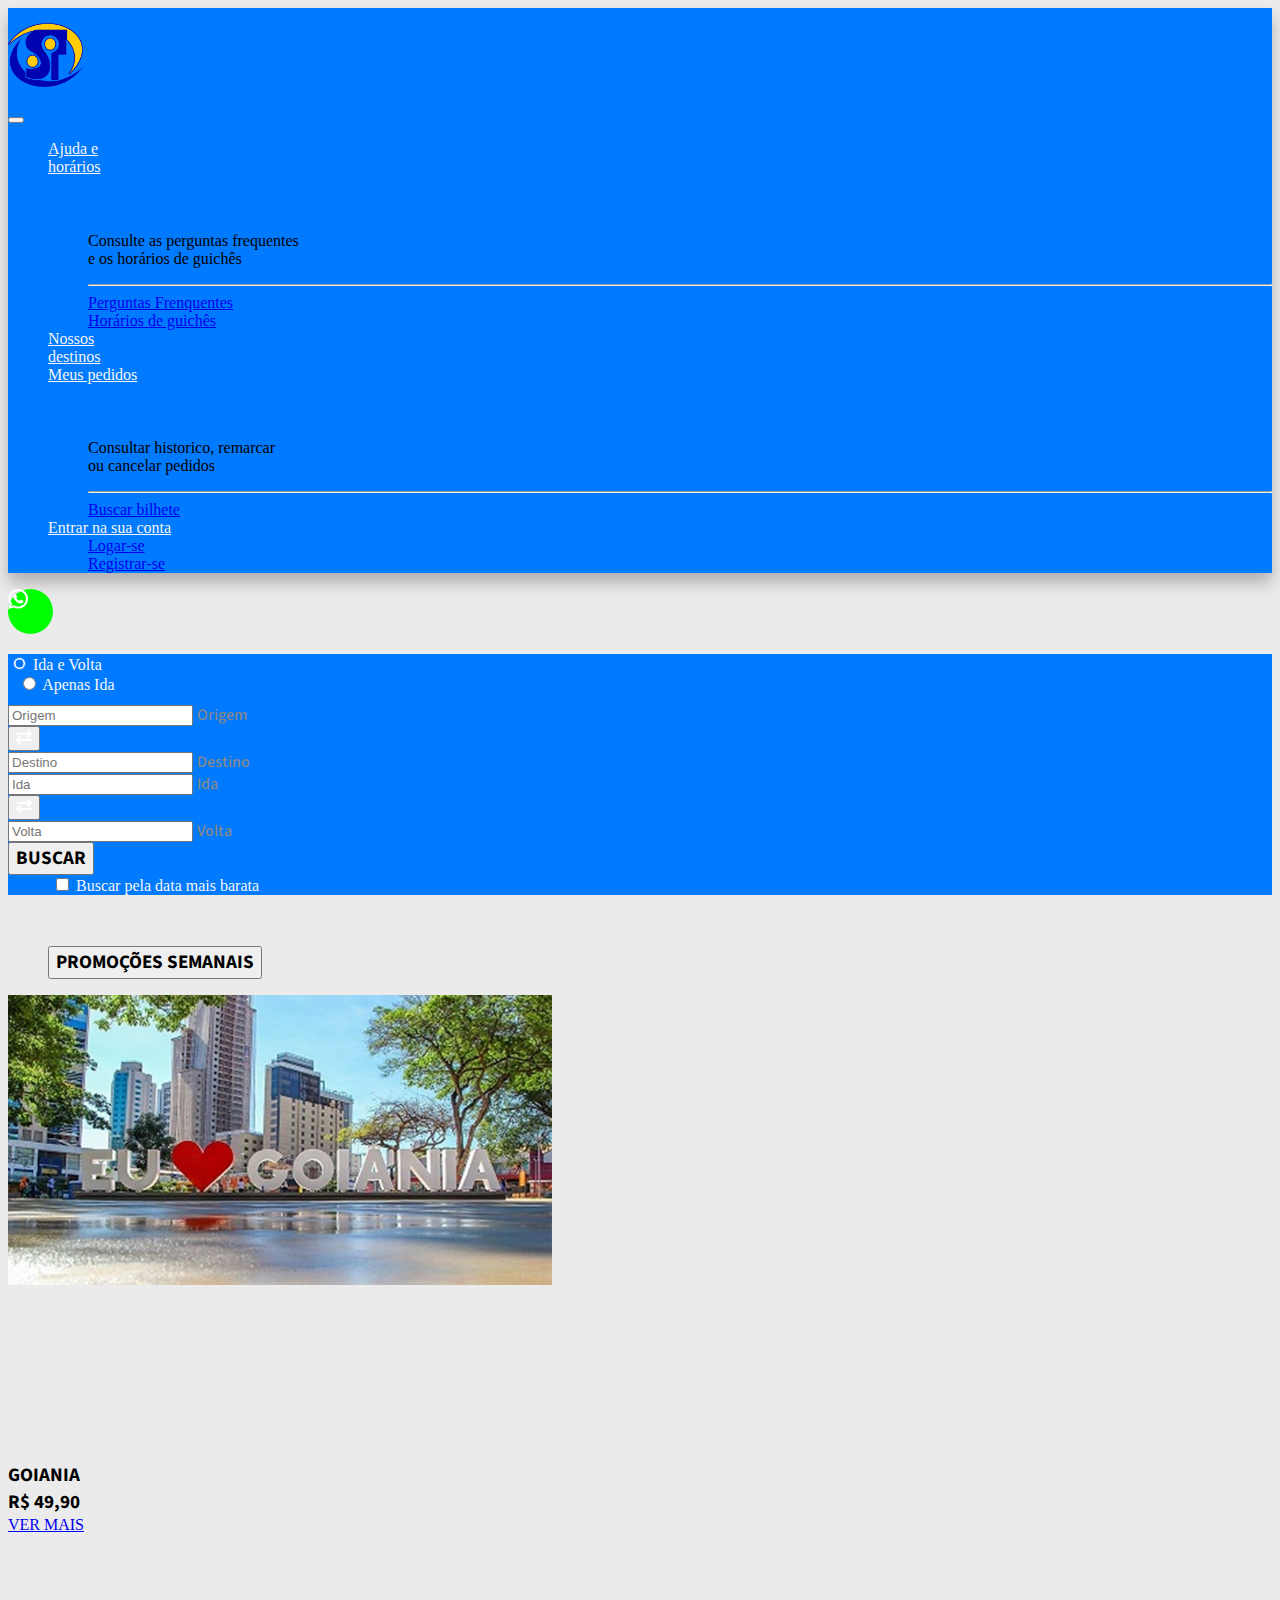
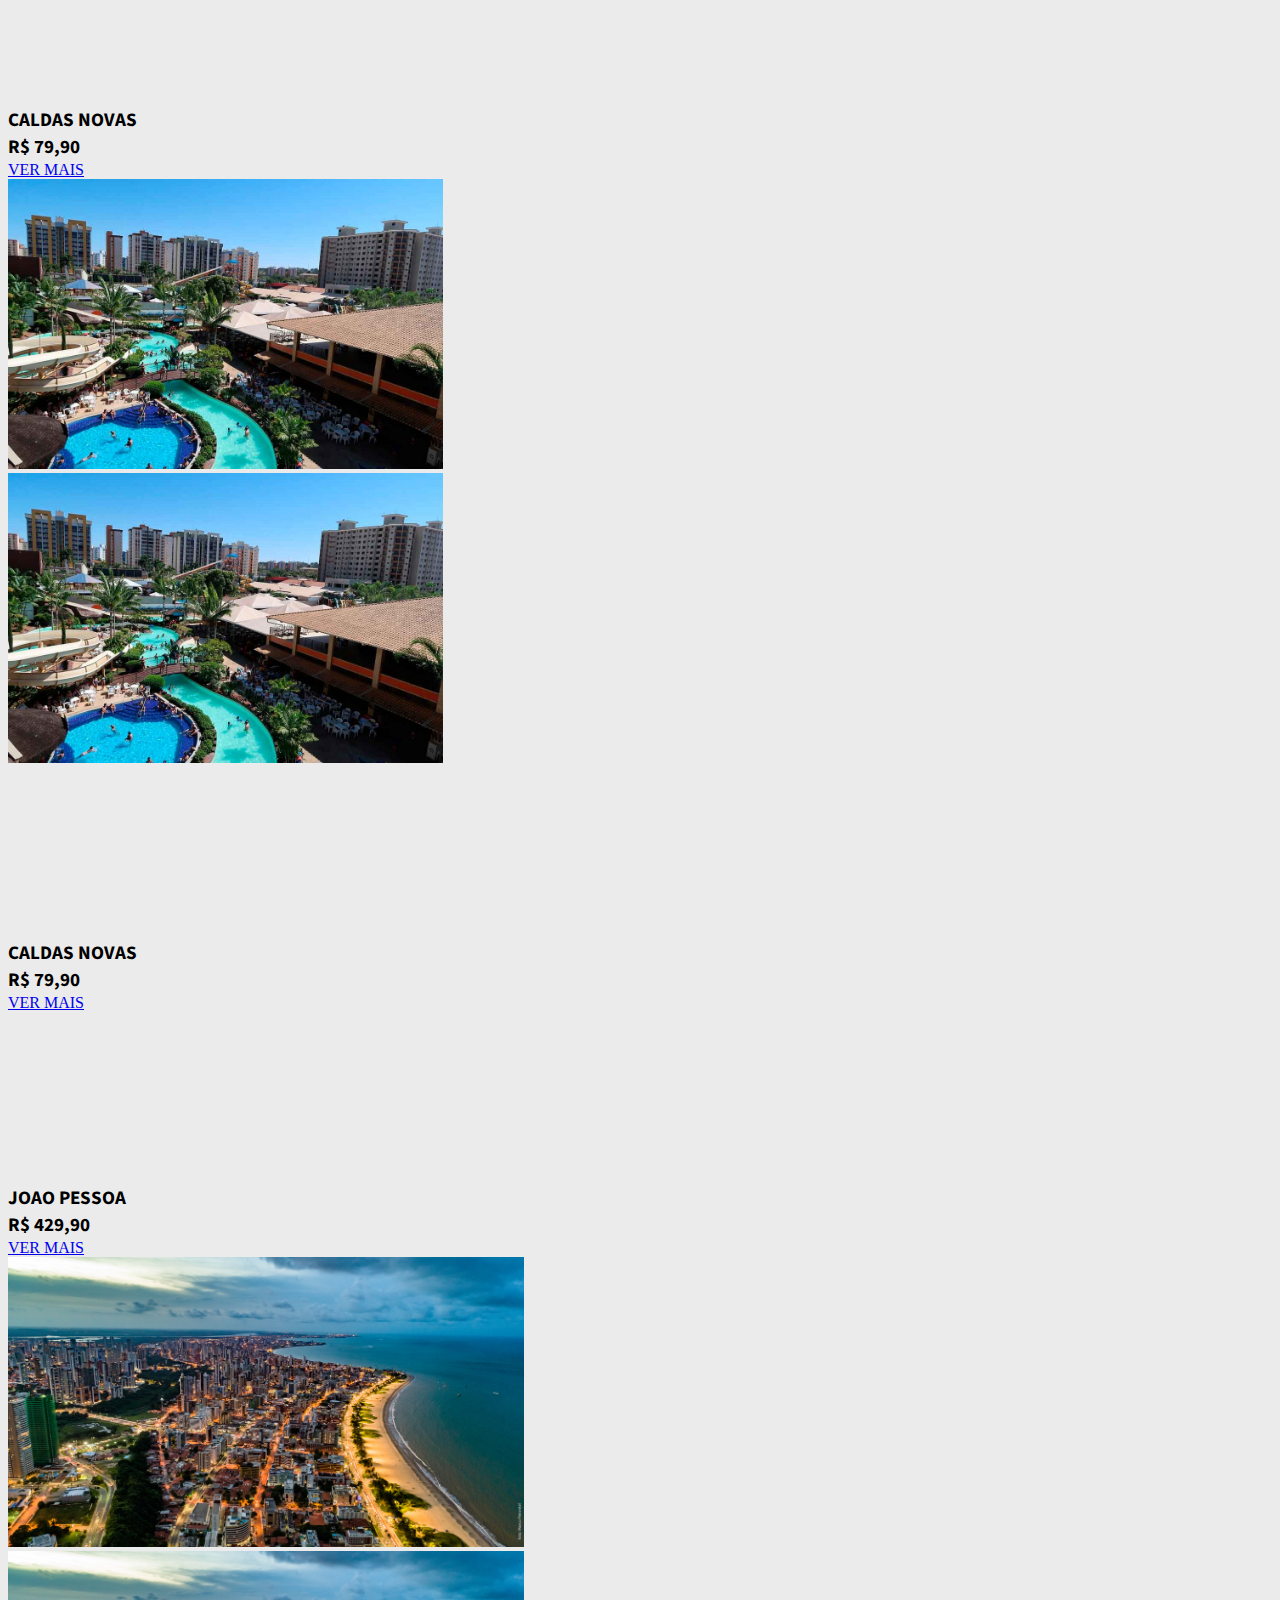
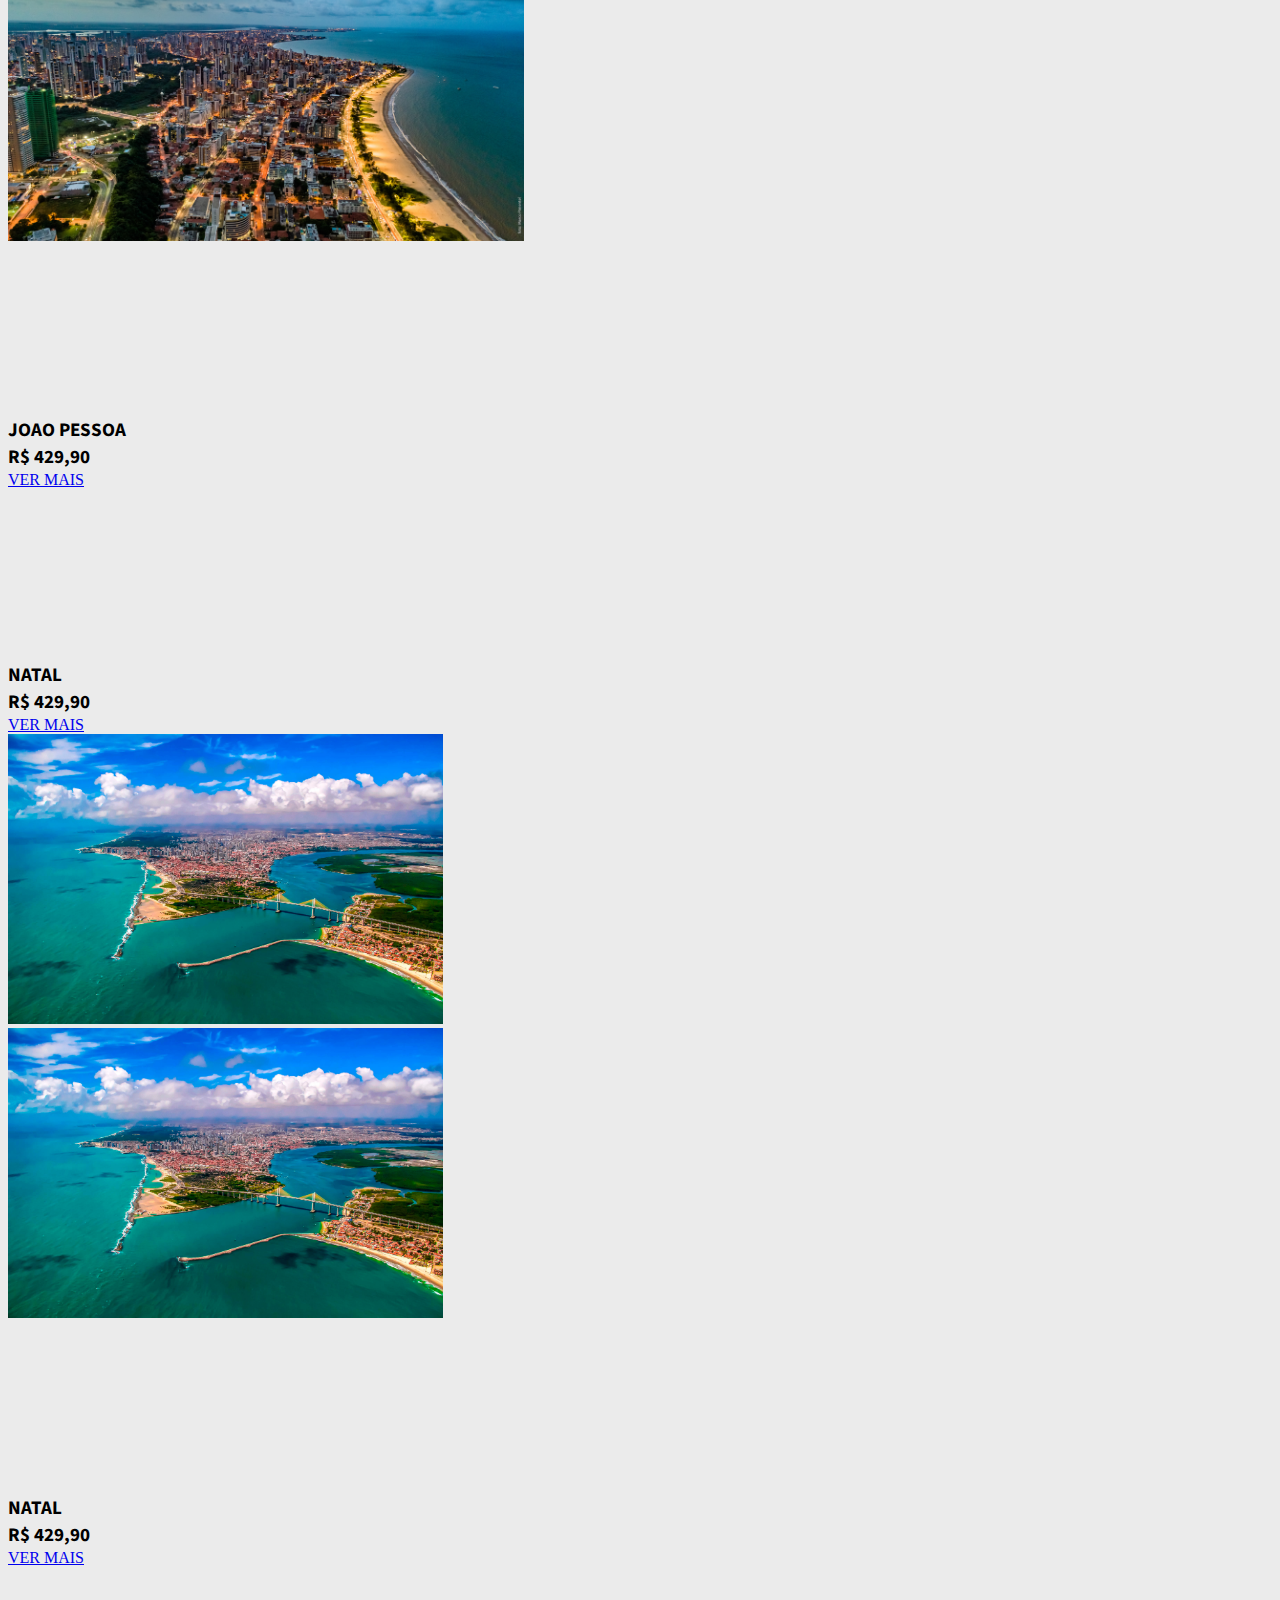
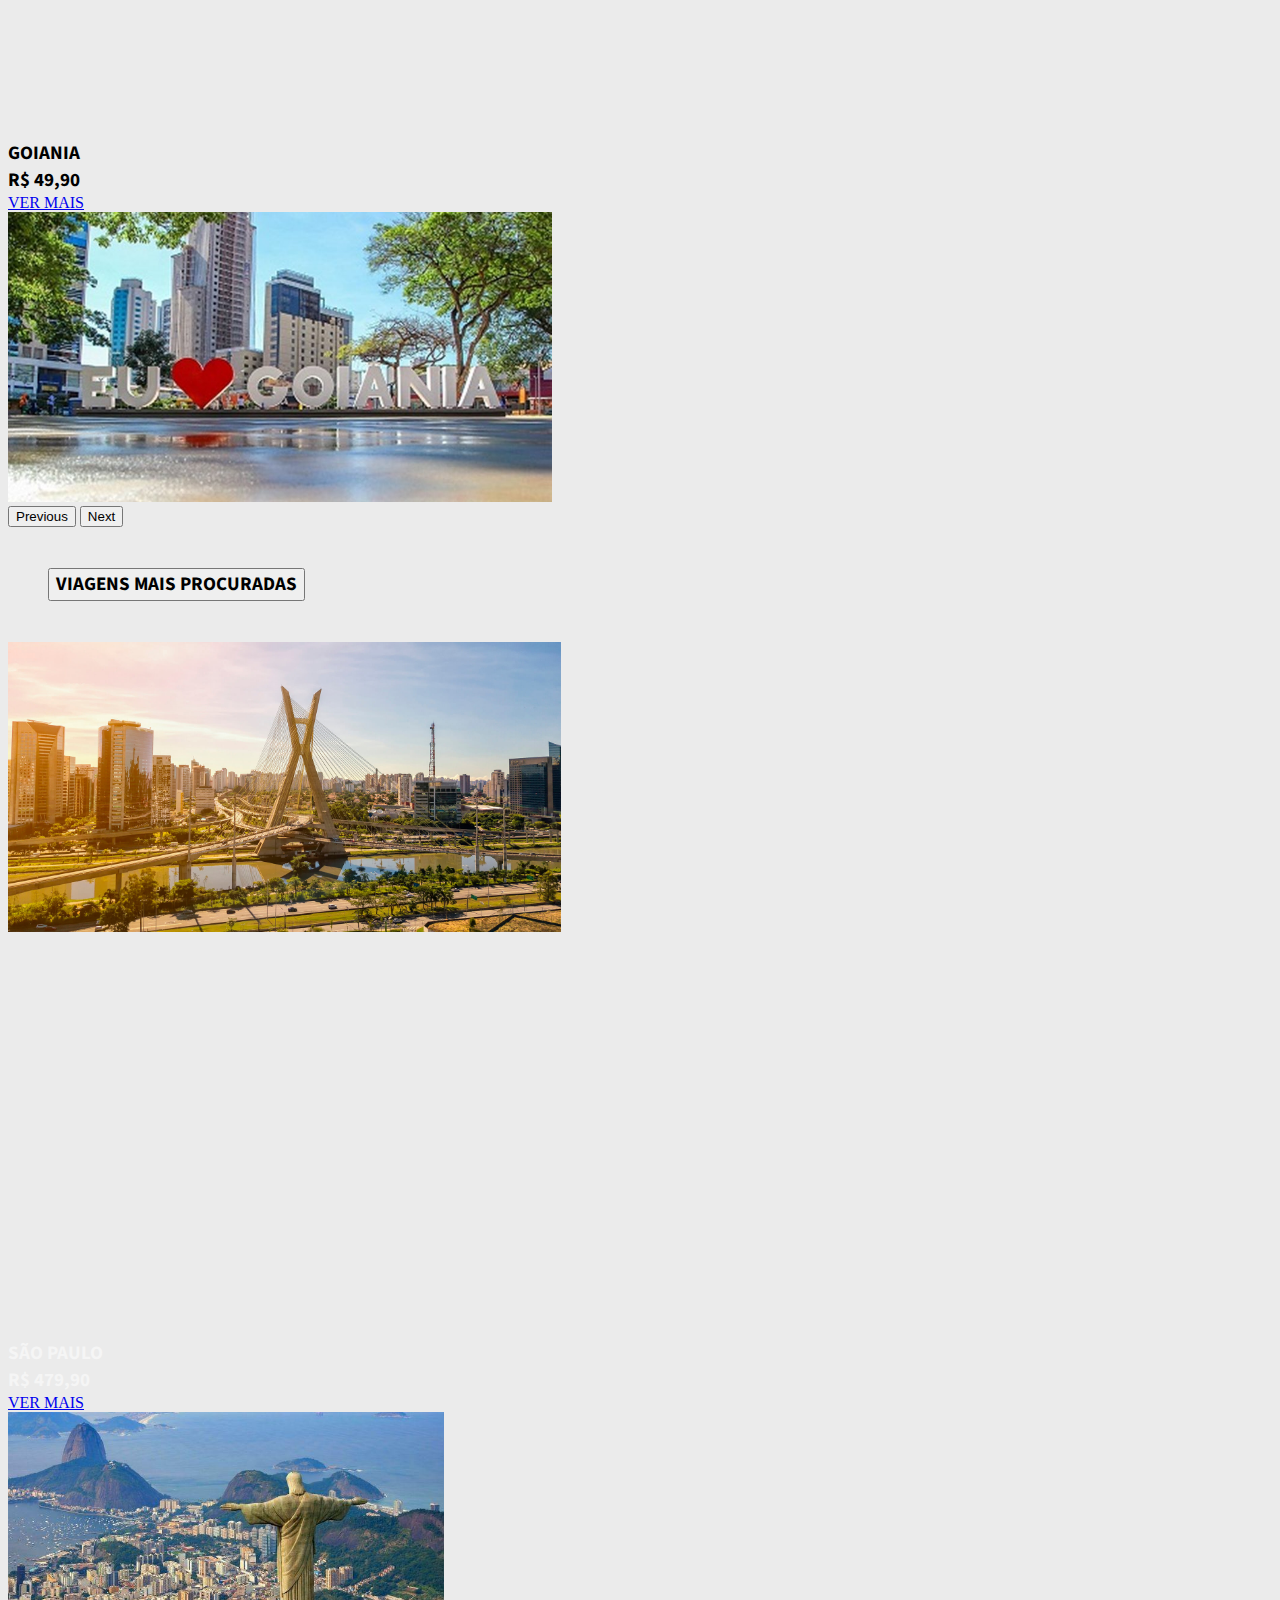
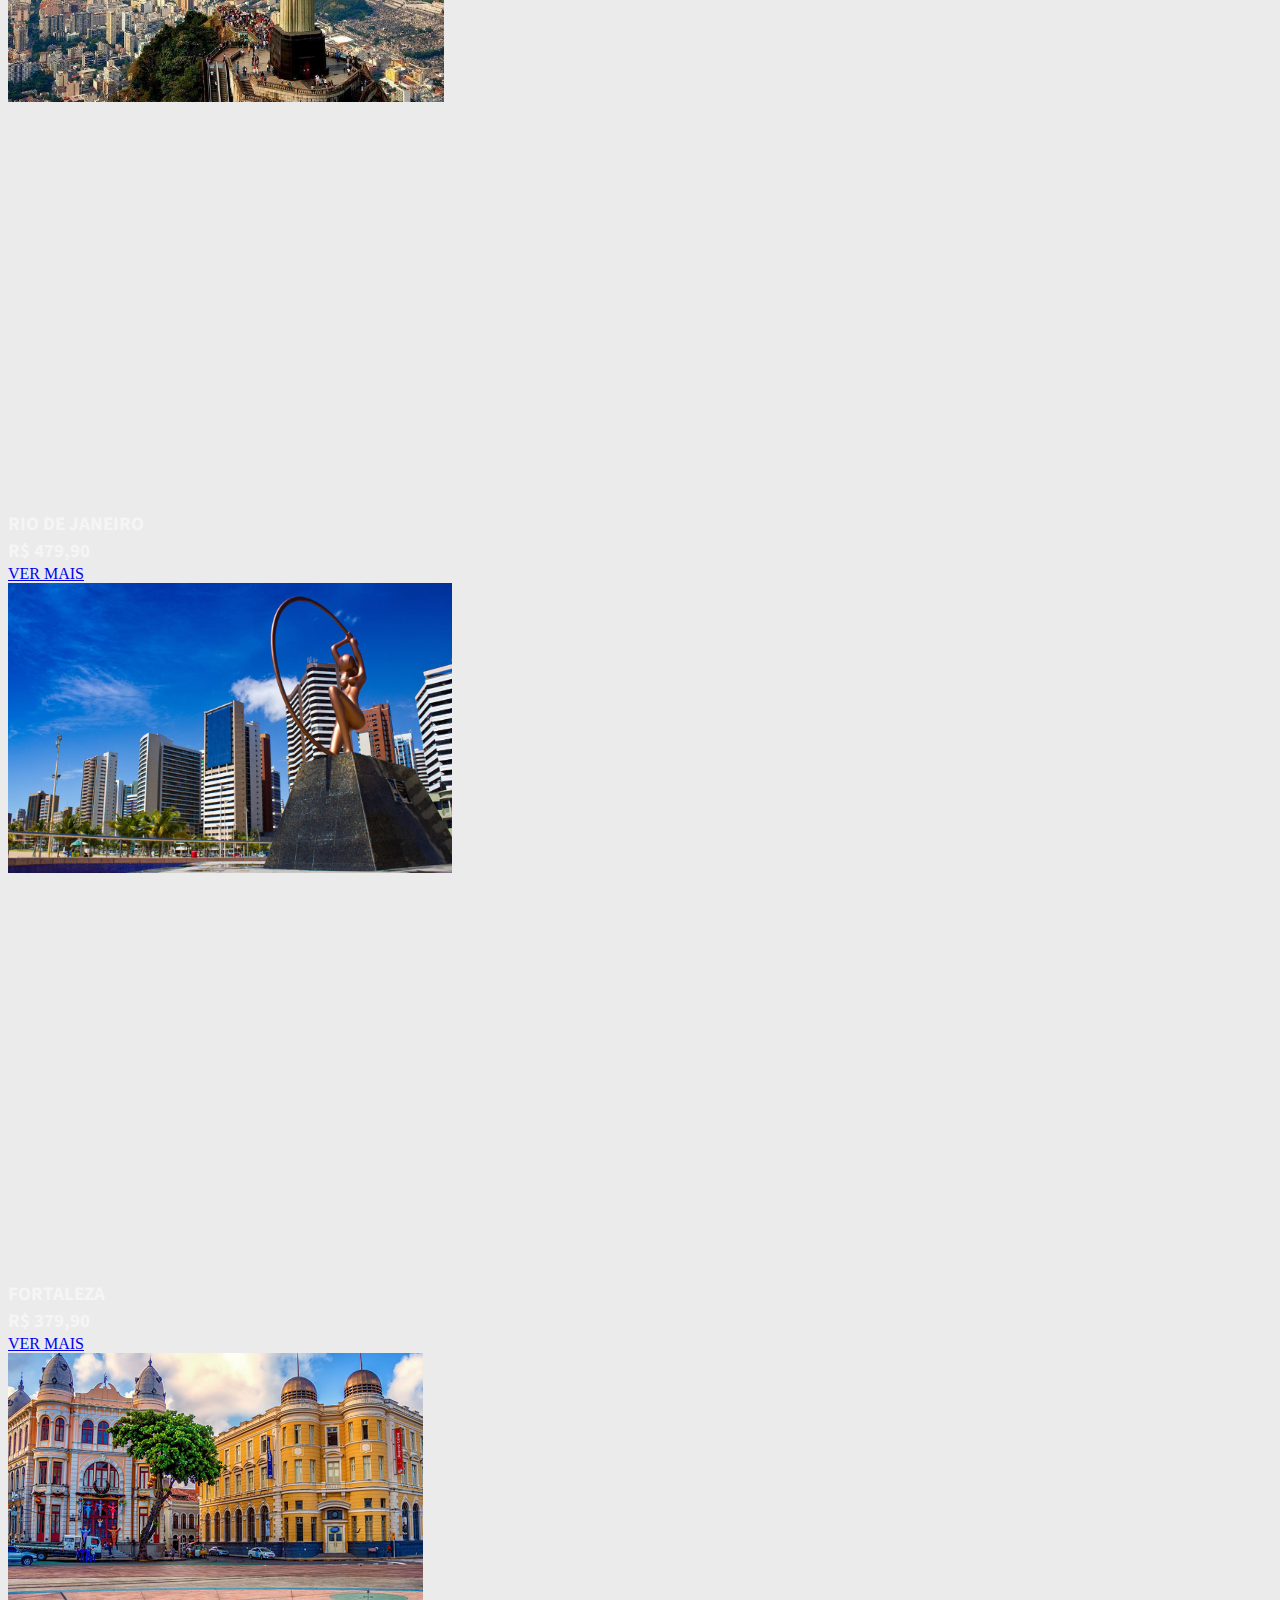
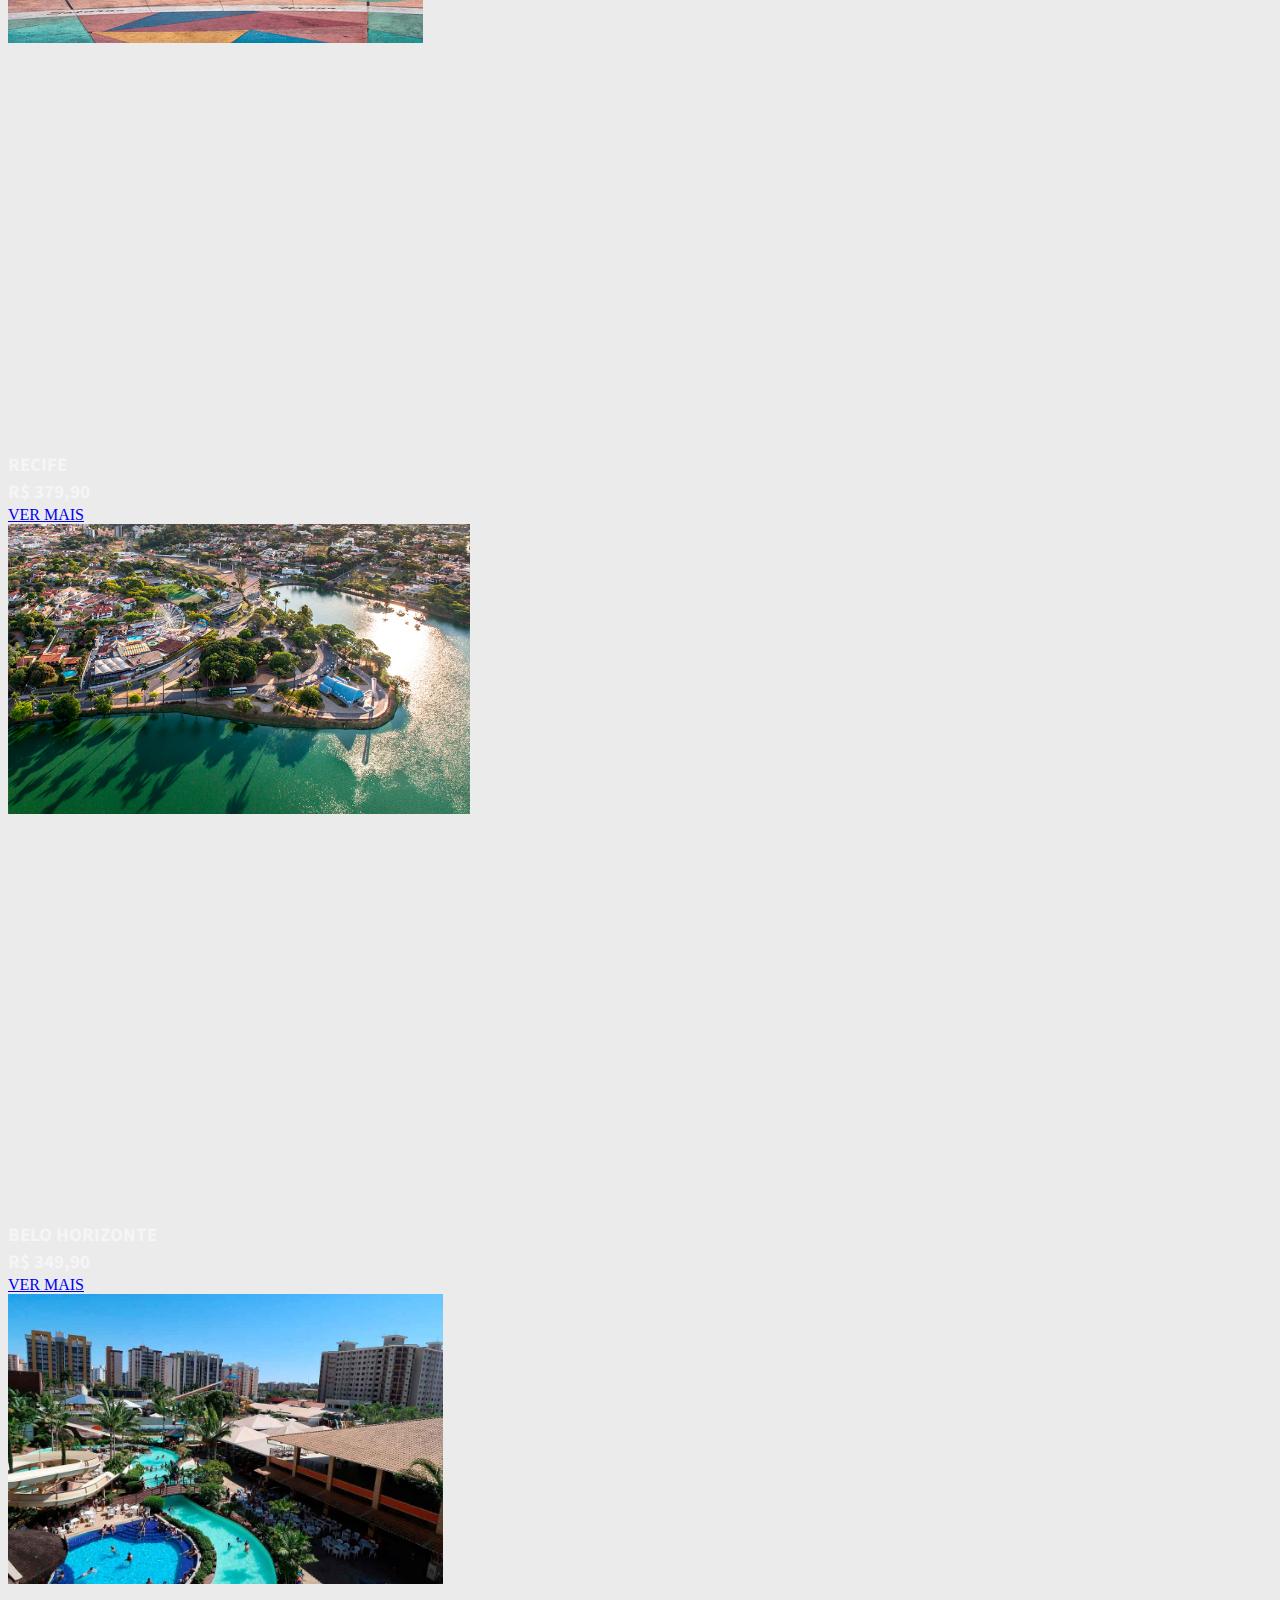
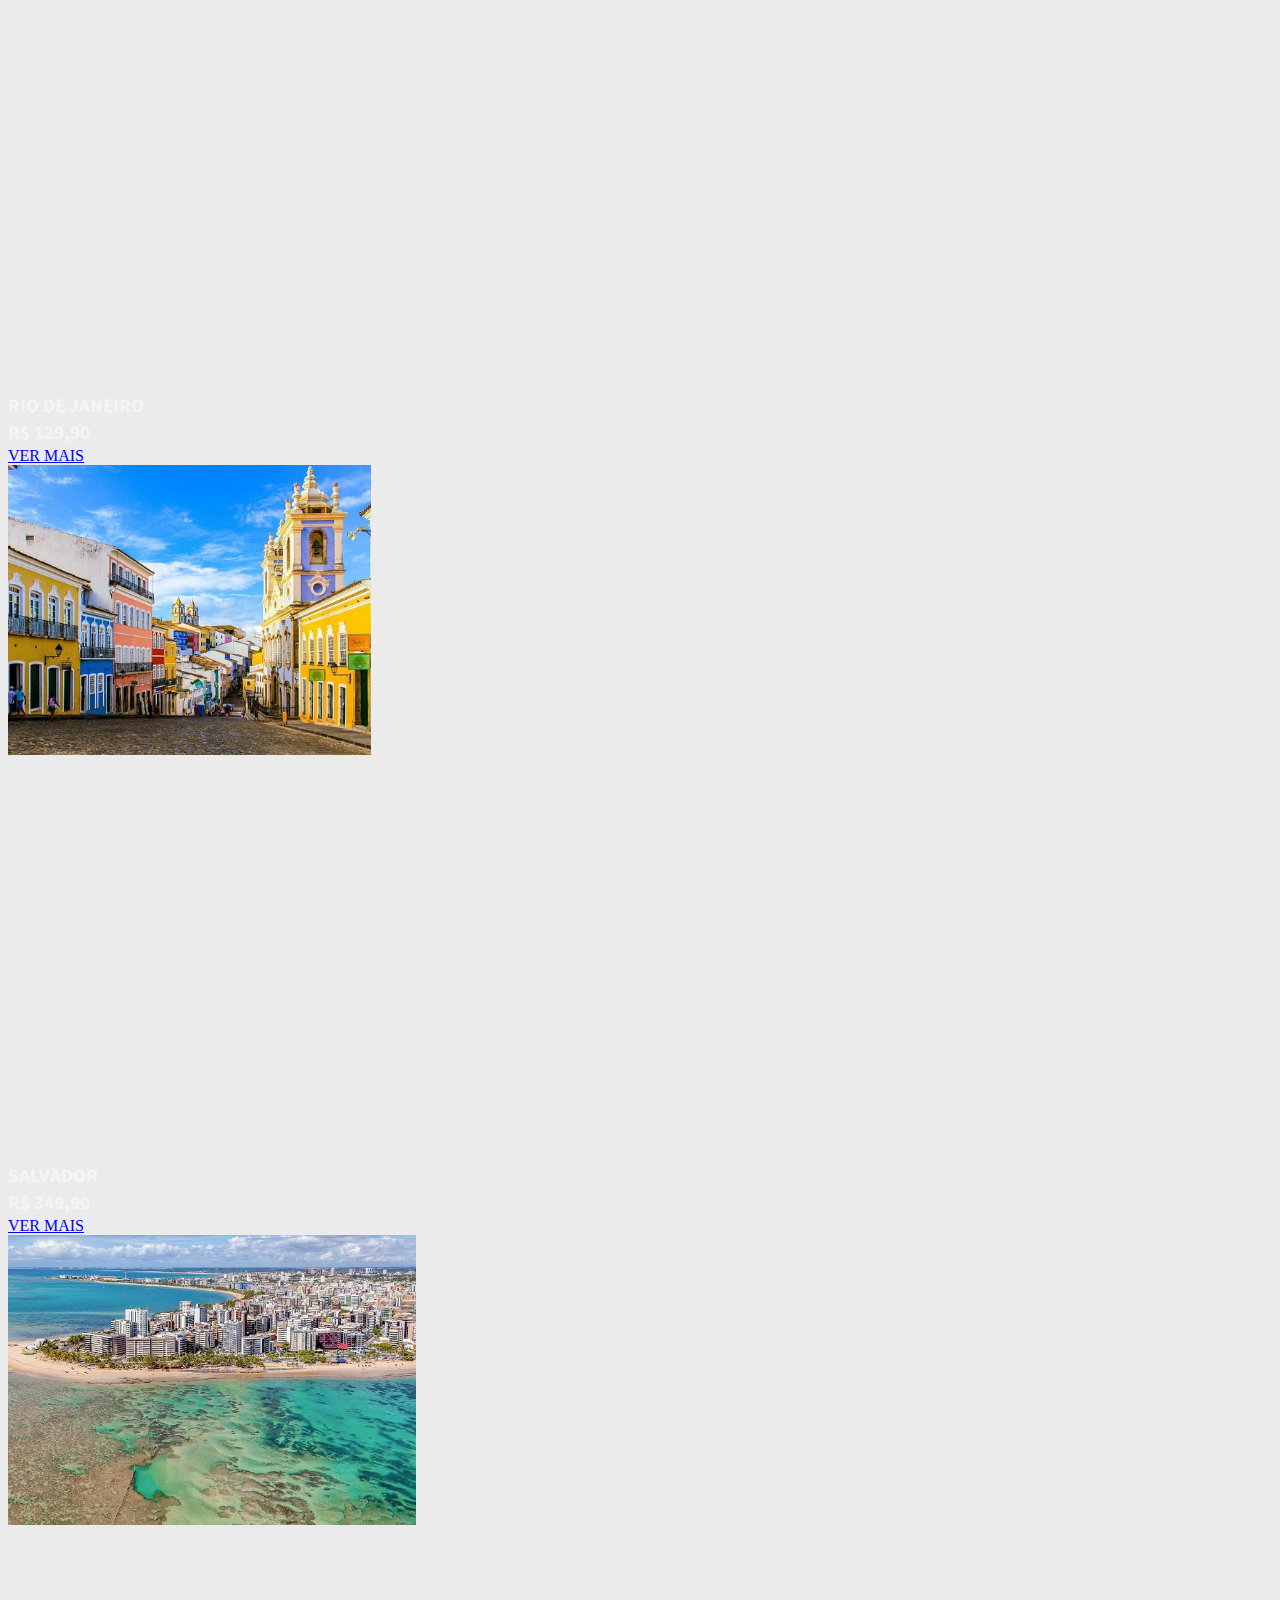
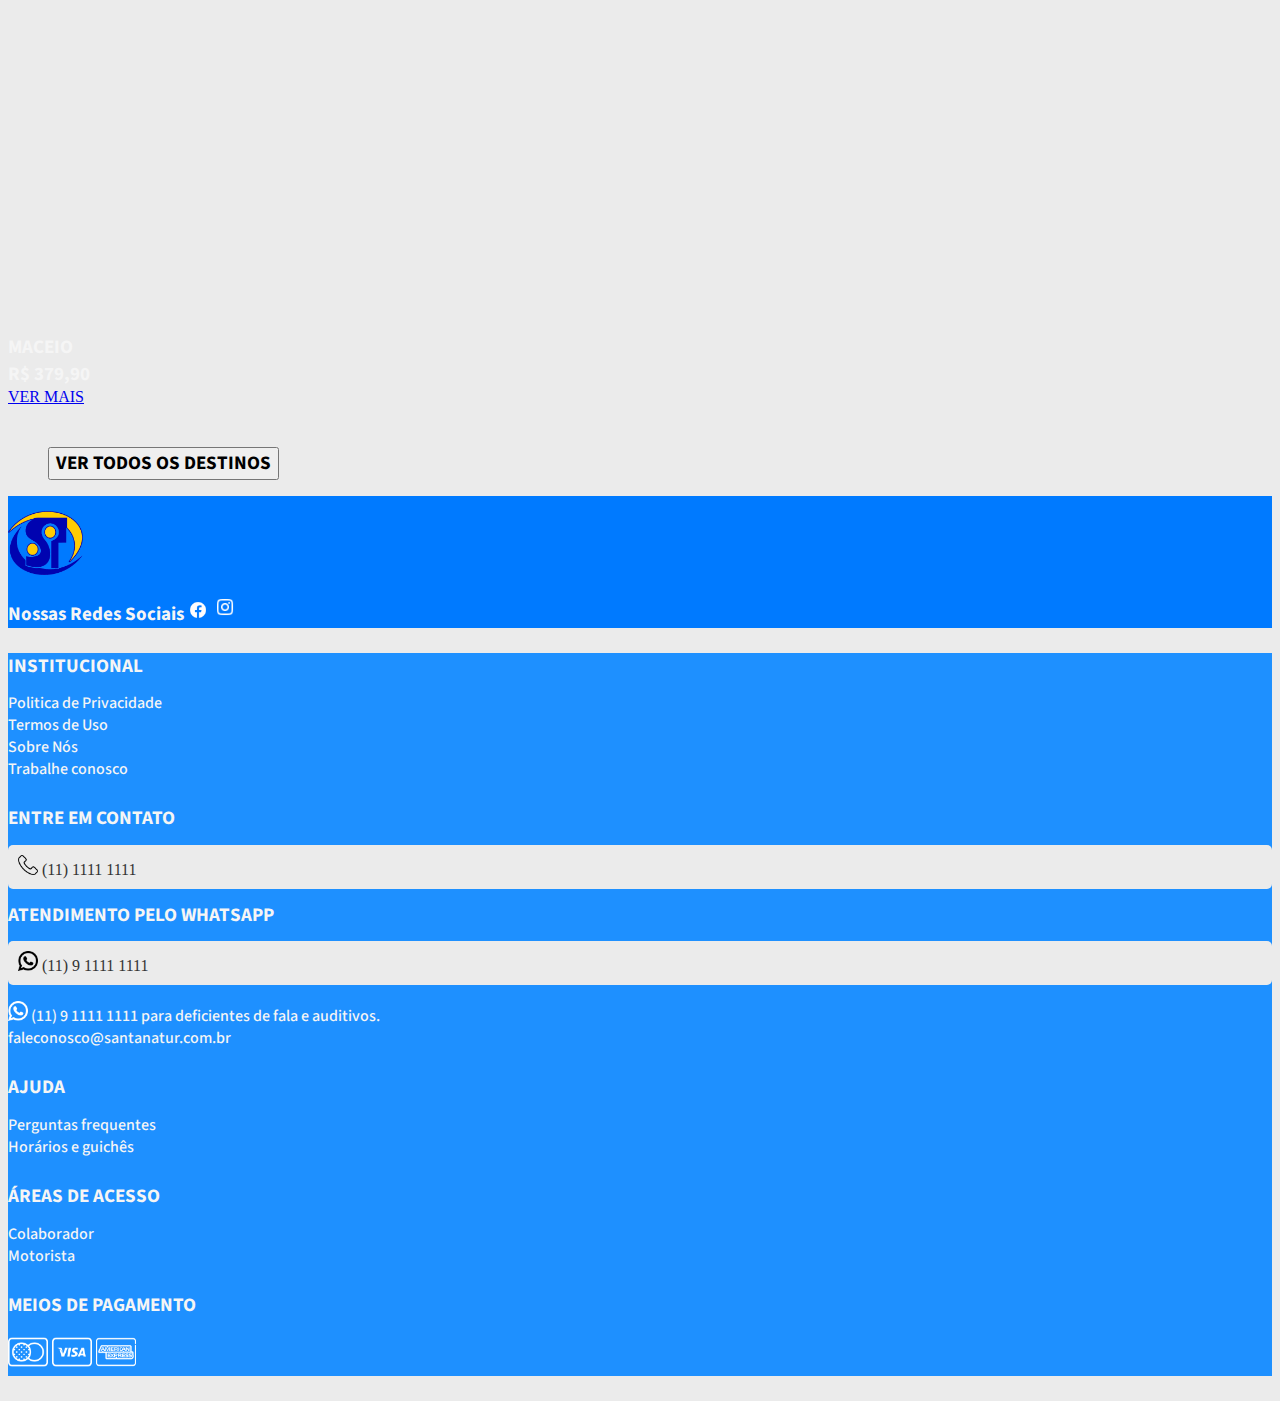
<file: index.html>
<!DOCTYPE html>
<html lang="pt-br">

<head>
    <meta charset="UTF-8">
    <meta name="viewport" content="width=device-width, initial-scale=1.0">
    <title>Compre suas passagens com a santana Turismo</title>
    <link rel="icon" type="image/x-icon" href="./imagens/logo.png">
    <link href="https://cdn.jsdelivr.net/npm/bootstrap@5.3.0/dist/css/bootstrap.min.css" rel="stylesheet"
        integrity="sha384-9ndCyUaIbzAi2FUVXJi0CjmCapSmO7SnpJef0486qhLnuZ2cdeRhO02iuK6FUUVM" crossorigin="anonymous">
    <link rel="stylesheet" href="./style.css">
    <script>
        function formatarData(event) {
            const input = event.target;
            let data = input.value.replace(/\D/g, ''); // Remove todos os caracteres não numéricos

            if (data.length > 8) {
                data = data.substring(0, 8);
            }

            if (data.length > 4) {
                data = data.substring(0, 2) + '/' + data.substring(2, 4) + '/' + data.substring(4, 8);
            } else if (data.length > 2) {
                data = data.substring(0, 2) + '/' + data.substring(2, 4);
            }

            input.value = data;
        }
        function alternarCidades() {
            const input1 = document.getElementById('origem');
            const input2 = document.getElementById('destino');

            const tempValue = input1.value;
            input1.value = input2.value;
            input2.value = tempValue;
        }
        function alternarDatas() {
            const input1 = document.getElementById('ida');
            const input2 = document.getElementById('volta');

            const tempValue = input1.value;
            input1.value = input2.value;
            input2.value = tempValue;
        }
    </script>
</head>

<body>
    <header class="header">
        <nav class="navbar navbar-expand-lg navbar-bg mb-5" data-bs-theme="dark">
            <div class="container">
                <a class="navbar-brand" href="./index.html">
                    <div class="empress-logo"><img src="./imagens/logo.png"></div>
                </a>
                <button class="navbar-toggler" type="button" data-bs-toggle="collapse"
                    data-bs-target="#navbarSupportedContent" aria-controls="navbarSupportedContent"
                    aria-expanded="false" aria-label="Toggle navigation">
                    <span class="navbar-toggler-icon"></span>
                </button>
                <div class="justify-content-end collapse navbar-collapse" id="navbarSupportedContent">
                    <ul class="navbar-nav align-items-lg-center">
                        <li class="nav-item dropdown">
                            <a class="nav-link primary-font-color dropdown-toggle" href="#" role="button"
                                data-bs-toggle="dropdown" aria-expanded="false">
                                Ajuda e <br>horários
                            </a>
                            <ul class="dropdown-menu" data-bs-theme="light">
                                <li>
                                    <h1 class="dropdown-item text-bold font-color-blue">AJUDA</h1>
                                    <p class="dropdown-item">Consulte as perguntas frequentes<br>e os horários de
                                        guichês</p>
                                </li>
                                <li>
                                    <hr class="dropdown-divider">
                                </li>
                                <li><a class="dropdown-item" href="#">Perguntas Frenquentes</a></li>
                                <li><a class="dropdown-item" href="#">Horários de guichês</a></li>
                            </ul>
                        </li>
                        <li class="nav-item">
                            <a class="nav-link primary-font-color text-lg-end" aria-current="page"
                                href="#">Nossos<br>destinos</a>
                        </li>
                        <li class="nav-item dropdown" data-bs-theme="light">
                            <a class="nav-link primary-font-color dropdown-toggle" href="#" role="button"
                                data-bs-toggle="dropdown" aria-expanded="false">
                                Meus pedidos
                            </a>
                            <ul class="dropdown-menu">
                                <li>
                                    <h1 class="dropdown-item text-bold font-color-blue">MEUS PEDIDOS</h1>
                                    <p class="dropdown-item">Consultar historico, remarcar<br>ou cancelar pedidos</p>
                                </li>
                                <li>
                                    <hr class="dropdown-divider">
                                </li>
                                <li><a class="dropdown-item" href="#">Buscar bilhete</a></li>
                            </ul>
                        </li>
                        <li class="nav-item dropdown" data-bs-theme="light">
                            <a class="nav-link primary-font-color dropdown-toggle" href="#" role="button"
                                data-bs-toggle="dropdown" aria-expanded="false">
                                Entrar na sua conta
                            </a>
                            <ul class="dropdown-menu">
                                <li><a class="dropdown-item" href="./login.html">Logar-se</a></li>
                                <li><a class="dropdown-item" href="./cadastro.html">Registrar-se</a></li>
                            </ul>
                        </li>
                    </ul>
                </div>
            </div>
        </nav>
    </header>

    <span class="d-flex fixed-bottom justify-content-end">
        <div class="whatsapp d-flex justify-content-center align-items-center">
            <img class="" src="./imagens/whatsapp.png" alt="">
        </div>
    </span>

    <main class="main">
        <section class="container margin-top">
            <div class="card primary-color">
                <div class="container">
                    <div class="row justify-content-center align-items-center">
                        <div class="d-flex col-12 margin-top">
                            <div class="form-check">
                                <input class="form-check-input" type="radio" name="exampleRadios" id="exampleRadios1"
                                    value="option1" checked>
                                <label class="primary-font-color form-check-label" for="exampleRadios1">
                                    Ida e Volta
                                </label>
                            </div>
                            <div class="form-check label-dentro">
                                <input class="form-check-input" type="radio" name="exampleRadios" id="exampleRadios2"
                                    value="option2">
                                <label class="primary-font-color form-check-label" for="exampleRadios2">
                                    Apenas Ida
                                </label>
                            </div>
                        </div>
                        <div class="d-flex col-sm-12 col-md-12 col-lg-6 mb-2">
                            <div class="form-floating w-100">
                                <input id="origem" type="text" class="form-control" placeholder="Origem" id="floatingTextarea"></input>
                                <label class="text-line font-color-gray" for="floatingTextarea">Origem</label>
                            </div>
                            <button class="btn" onclick="alternarCidades()"><img src="./imagens/arrows.png" style="height: 16px;"></button>
                            <div class="form-floating w-100">
                                <input id="destino" type="text" class="form-control" placeholder="Destino" id="floatingTextarea"></input>
                                <label class="text-line font-color-gray" for="floatingTextarea">Destino</label>
                            </div>
                        </div>
                        <div class="d-flex col-sm-12 col-md-12 col-lg-4 mb-2">
                            <div class="form-floating w-100">
                                <input id="ida" type="tel" class="form-control" placeholder="Ida" id="floatingTextarea"
                                    oninput="formatarData(event)"></textarea>
                                <label class="text-line font-color-gray" for="floatingTextarea">Ida</label>
                            </div>
                            <button class="btn" onclick="alternarDatas()"><img src="./imagens/arrows.png" style="height: 16px;"></button>
                            <div class="form-floating w-100">
                                <input id="volta" type="tel" class="form-control" placeholder="Volta" id="floatingTextarea"
                                    oninput="formatarData(event)"></textarea>
                                <label class="text-line font-color-gray" for="floatingTextarea">Volta</label>
                            </div>
                        </div>
                        <div class="mb-2 text-center col-sm-12 col-md-12 col-lg-2">
                            <button class="text-bold btn btn-danger w-100" type="submit">BUSCAR</button>
                        </div>
                        <div class="form-check form-switch primary-font-color switch-padding">
                            <input class="form-check-input switch-padding" type="checkbox" role="switch"
                                id="flexSwitchCheckDefault">
                            <label class="form-check-label" for="flexSwitchCheckDefault">Buscar pela data mais
                                barata</label>
                        </div>
                    </div>
                </div>
            </div>
        </section>
        <section class="container promotions">
            <ul class="text-center">
                <li><button class="text-bold btn btn-primary" type="submit">PROMOÇÕES SEMANAIS</button></li>
            </ul>
            <div id="carouselExampleAutoplaying" class="carousel carousel-dark slide" data-bs-ride="carousel">
                <div class="carousel-inner">
                    <div class="carousel-item active">
                        <!-- Primeiro -->
                        <div class="row text-center align-items-center justify-content-center">
                            <div class="card mb-3 text-bg-light" style="max-width: 540px;">
                                <div class="row g-0">
                                    <div class="col-md-6">
                                        <img src="./imagens/citys/goiania.jpg" class="card-img rounded-start">
                                    </div>
                                    <div class="col-md-6">
                                        <div class="card-body">
                                            <div class="top-align-promo">
                                                <div class="card-title text-bold">GOIANIA</div>
                                                <div class="card-title text-bold">R$ 49,90</div>
                                                <a href="#" class="btn btn-outline-primary">VER MAIS</a>
                                            </div>
                                        </div>
                                    </div>
                                </div>
                            </div>
                            <div class="card mb-3 text-bg-light" style="max-width: 540px;">
                                <div class="row g-0">
                                    <div class="col-md-6">
                                        <div class="card-body">
                                            <div class="top-align-promo">
                                                <div class="card-title text-bold">CALDAS NOVAS</div>
                                                <div class="card-title text-bold">R$ 79,90</div>
                                                <a href="#" class="btn btn-outline-primary">VER MAIS</a>
                                            </div>
                                        </div>
                                    </div>
                                    <div class="col-md-6">
                                        <img src="./imagens/citys/caldas_novas.jpg" class="card-img rounded-start">
                                    </div>
                                </div>
                            </div>
                        </div>
                    </div>
                    <!-- Segundo -->
                    <div class="carousel-item">
                        <div class="row text-center align-items-center justify-content-center">
                            <div class="card mb-3 text-bg-light" style="max-width: 540px;">
                                <div class="row g-0">
                                    <div class="col-md-6">
                                        <img src="./imagens/citys/caldas_novas.jpg" class="card-img rounded-start">
                                    </div>
                                    <div class="col-md-6">
                                        <div class="card-body">
                                            <div class="top-align-promo">
                                                <div class="card-title text-bold">CALDAS NOVAS</div>
                                                <div class="card-title text-bold">R$ 79,90</div>
                                                <a href="#" class="btn btn-outline-primary">VER MAIS</a>
                                            </div>
                                        </div>
                                    </div>
                                </div>
                            </div>
                            <div class="card mb-3 text-bg-light" style="max-width: 540px;">
                                <div class="row g-0">
                                    <div class="col-md-6">
                                        <div class="card-body">
                                            <div class="top-align-promo">
                                                <div class="card-title text-bold">JOAO PESSOA</div>
                                                <div class="card-title text-bold">R$ 429,90</div>
                                                <a href="#" class="btn btn-outline-primary">VER MAIS</a>
                                            </div>
                                        </div>
                                    </div>
                                    <div class="col-md-6">
                                        <img src="./imagens/citys/joao_pessoa.jpg" class="card-img rounded-start">
                                    </div>
                                </div>
                            </div>
                        </div>
                    </div>
                    <!-- Terceiro -->
                    <div class="carousel-item">
                        <div class="row text-center align-items-center justify-content-center">
                            <div class="card mb-3 text-bg-light" style="max-width: 540px;">
                                <div class="row g-0">
                                    <div class="col-md-6">
                                        <img src="./imagens/citys/joao_pessoa.jpg" class="card-img rounded-start">
                                    </div>
                                    <div class="col-md-6">
                                        <div class="card-body">
                                            <div class="top-align-promo">
                                                <div class="card-title text-bold">JOAO PESSOA</div>
                                                <div class="card-title text-bold">R$ 429,90</div>
                                                <a href="#" class="btn btn-outline-primary">VER MAIS</a>
                                            </div>
                                        </div>
                                    </div>
                                </div>
                            </div>
                            <div class="card mb-3 text-bg-light" style="max-width: 540px;">
                                <div class="row g-0">
                                    <div class="col-md-6">
                                        <div class="card-body">
                                            <div class="top-align-promo">
                                                <div class="card-title text-bold">NATAL</div>
                                                <div class="card-title text-bold">R$ 429,90</div>
                                                <a href="#" class="btn btn-outline-primary">VER MAIS</a>
                                            </div>
                                        </div>
                                    </div>
                                    <div class="col-md-6">
                                        <img src="./imagens/citys/natal.jpg" class="card-img rounded-start">
                                    </div>
                                </div>
                            </div>
                        </div>
                    </div>
                    <!-- Quarto -->
                    <div class="carousel-item">
                        <div class="row text-center align-items-center justify-content-center">
                            <div class="card mb-3 text-bg-light" style="max-width: 540px;">
                                <div class="row g-0">
                                    <div class="col-md-6">
                                        <img src="./imagens/citys/natal.jpg" class="card-img rounded-start">
                                    </div>
                                    <div class="col-md-6">
                                        <div class="card-body">
                                            <div class="top-align-promo">
                                                <div class="card-title text-bold">NATAL</div>
                                                <div class="card-title text-bold">R$ 429,90</div>
                                                <a href="#" class="btn btn-outline-primary">VER MAIS</a>
                                            </div>
                                        </div>
                                    </div>
                                </div>
                            </div>
                            <div class="card mb-3 text-bg-light" style="max-width: 540px;">
                                <div class="row g-0">
                                    <div class="col-md-6">
                                        <div class="card-body">
                                            <div class="top-align-promo">
                                                <div class="card-title text-bold">GOIANIA</div>
                                                <div class="card-title text-bold">R$ 49,90</div>
                                                <a href="#" class="btn btn-outline-primary">VER MAIS</a>
                                            </div>
                                        </div>
                                    </div>
                                    <div class="col-md-6">
                                        <img src="./imagens/citys/goiania.jpg" class="card-img rounded-start">
                                    </div>
                                </div>
                            </div>
                        </div>
                    </div>
                </div>
                <button class="carousel-control-prev" type="button" data-bs-target="#carouselExampleAutoplaying"
                    data-bs-slide="prev">
                    <span class="carousel-control-prev-icon" aria-hidden="true"></span>
                    <span class="visually-hidden">Previous</span>
                </button>
                <button class="carousel-control-next" type="button" data-bs-target="#carouselExampleAutoplaying"
                    data-bs-slide="next">
                    <span class="carousel-control-next-icon" aria-hidden="true"></span>
                    <span class="visually-hidden">Next</span>
                </button>
            </div>
        </section>

        <ul class="text-center">
            <li><button class="text-bold btn btn-primary" type="submit">VIAGENS MAIS PROCURADAS</button></li>
        </ul>

        <section class="container more-procuradas">
            <div class="row g-2 text-center justify-content-center align-items-center">
                <div class="card text-bg-light col-lg-3 col-md-4 col-sm-12">
                    <img src="./imagens/citys/sao_paulo.jpg" class="card-img">
                    <div class="card-img-overlay">
                        <div class="top-align">
                            <div class="card-title primary-font-color text-bold">SÃO PAULO</div>
                            <div class="card-title primary-font-color text-bold">R$ 479,90</div>
                            <a href="#" class="btn btn-outline-light">VER MAIS</a>
                        </div>
                    </div>
                </div>
                <div class="card text-bg-light col-lg-3 col-md-4 col-sm-12">
                    <img src="./imagens/citys/rio.jpg" class="card-img">
                    <div class="card-img-overlay">
                        <div class="top-align">
                            <div class="card-title primary-font-color text-bold">RIO DE JANEIRO</div>
                            <div class="card-title primary-font-color text-bold">R$ 479,90</div>
                            <a href="#" class="btn btn-outline-light">VER MAIS</a>
                        </div>
                    </div>
                </div>
                <div class="card text-bg-light col-lg-3 col-md-4 col-sm-12">
                    <img src="./imagens/citys/fortaleza.jpg" class="card-img">
                    <div class="card-img-overlay">
                        <div class="top-align">
                            <div class="card-title primary-font-color text-bold">FORTALEZA</div>
                            <div class="card-title primary-font-color text-bold">R$ 379,90</div>
                            <a href="#" class="btn btn-outline-light">VER MAIS</a>
                        </div>
                    </div>
                </div>
                <div class="card text-bg-light col-lg-3 col-md-4 col-sm-12">
                    <img src="./imagens/citys/recife.jpg" class="card-img">
                    <div class="card-img-overlay">
                        <div class="top-align">
                            <div class="card-title primary-font-color text-bold">RECIFE</div>
                            <div class="card-title primary-font-color text-bold">R$ 379,90</div>
                            <a href="#" class="btn btn-outline-light">VER MAIS</a>
                        </div>
                    </div>
                </div>
                <div class="card text-bg-light col-lg-3 col-md-4 col-sm-12">
                    <img src="./imagens/citys/belo_horizonte.jpg" class="card-img">
                    <div class="card-img-overlay">
                        <div class="top-align">
                            <div class="card-title primary-font-color text-bold">BELO HORIZONTE</div>
                            <div class="card-title primary-font-color text-bold">R$ 349,90</div>
                            <a href="#" class="btn btn-outline-light">VER MAIS</a>
                        </div>
                    </div>
                </div>
                <div class="card text-bg-light col-lg-3 col-md-4 col-sm-12">
                    <img src="./imagens/citys/caldas_novas.jpg" class="card-img">
                    <div class="card-img-overlay">
                        <div class="top-align">
                            <div class="card-title primary-font-color text-bold">RIO DE JANEIRO</div>
                            <div class="card-title primary-font-color text-bold">R$ 129,90</div>
                            <a href="#" class="btn btn-outline-light">VER MAIS</a>
                        </div>
                    </div>
                </div>
                <div class="card text-bg-light col-lg-3 col-md-4 col-sm-12">
                    <img src="./imagens/citys/salvador.jpg" class="card-img">
                    <div class="card-img-overlay">
                        <div class="top-align">
                            <div class="card-title primary-font-color text-bold">SALVADOR</div>
                            <div class="card-title primary-font-color text-bold">R$ 349,90</div>
                            <a href="#" class="btn btn-outline-light">VER MAIS</a>
                        </div>
                    </div>
                </div>
                <div class="card text-bg-light col-lg-3 col-md-4 col-sm-12">
                    <img src="./imagens/citys/maceio.jpg" class="card-img">
                    <div class="card-img-overlay">
                        <div class="top-align">
                            <div class="card-title primary-font-color text-bold">MACEIO</div>
                            <div class="card-title primary-font-color text-bold">R$ 379,90</div>
                            <a href="#" class="btn btn-outline-light">VER MAIS</a>
                        </div>
                    </div>
                </div>
            </div>
        </section>

        <ul class="text-center">
            <li><button class="text-bold btn btn-primary" type="submit">VER TODOS OS DESTINOS</button></li>
        </ul>
    </main>

    <footer class="footer">
        <section class="container-fluid primary-color">
            <section class="container text-center">
                <div class="row align-items-center">
                    <div class="empress-logo col-lg-1 col-md-1 col-sm-12">
                        <img src="./imagens/logo.png">
                    </div>
                    <div class="col-lg-7 col-md-7 col-sm-12"></div>
                    <div class="footer-social text-bold primary-font-color text-lg-end text-md-end col-lg-4 col-md-4">
                        Nossas Redes Sociais
                        <a href="https://www.facebook.com/SantanaTurismoViagens/?locale=pt_BR"><img
                                class="footer-facebook" src="./imagens/facebook.png"></a>
                        <a href="https://www.instagram.com/santanaturismo_oficial/"><img class="footer-instagram"
                                src="./imagens/instagram.png"></a>
                    </div>
                </div>
            </section>
        </section>
        <section class="secondary-color">
            <section class="container text-center">
                <div class="row align-items-center">
                    <div class="footer-instituto col-lg-8 col-md-8 col-sm-12">
                        <ul class="primary-font-color text-lg-start text-md-start">
                            <h1 class="text-bold text-uppercase">Institucional</h1>
                            <li><a class="text-line primary-font-color" href="./privacidade.html">Politica de Privacidade</a></li>
                            <li><a class="text-line primary-font-color" href="./termos.html">Termos de Uso</a></li>
                            <li><a class="text-line primary-font-color" href="./sobre.html">Sobre Nós</a></li>
                            <li><a class="text-line primary-font-color" href="#">Trabalhe conosco</a></li>
                        </ul>
                    </div>
                    <div class="footer-telefone col-lg-4 col-md-4 col-sm-12">
                        <ul>
                            <h1 class="primary-font-color text-bold text-lg-start text-md-start text-uppercase">Entre em
                                contato</h1>
                            <li class="footer-telefone-bg secondary-font-color text-center mb-2">
                                <img src="./imagens/telefone.png"> (11) 1111 1111
                            </li>
                            <h1 class="primary-font-color text-bold text-lg-start text-md-start text-uppercase">
                                atendimento pelo whatsapp</h1>
                            <li class="footer-telefone-bg secondary-font-color text-center mb-3">
                                <img src="./imagens/whatsapp-dark.png"> (11) 9 1111 1111
                            </li>
                            <p class="text-lg-start text-md-start align-items-center text-line primary-font-color"><img
                                    src="./imagens/whatsapp.png"> (11) 9 1111 1111 para deficientes de fala e
                                auditivos.<br>faleconosco@santanatur.com.br</p>
                        </ul>
                    </div>
                </div>
            </section>
            <section class="container text-center">
                <div class="row align-items-center">
                    <div class="footer-ajuda col-lg-2 col-md-4 col-sm-12">
                        <ul class="primary-font-color text-lg-start text-md-start">
                            <h1 class="text-bold text-uppercase">Ajuda</h1>
                            <li><a class="text-line primary-font-color" href="./faq.html">Perguntas frequentes</a></li>
                            <li><a class="text-line primary-font-color" href="#">Horários e guichês</a></li>
                        </ul>
                    </div>
                    <div class="footer-acessos col-lg-2 col-md-4 col-sm-12">
                        <ul class="primary-font-color text-lg-start text-md-start">
                            <h1 class="text-bold text-uppercase">áreas de acesso</a></h1>
                            <li><a class="text-line primary-font-color" href="#">Colaborador</a></li>
                            <li><a class="text-line primary-font-color" href="#">Motorista</a></li>
                        </ul>
                    </div>
                    <div class="footer-pagamentos col-lg-8 col-md-4 col-sm-12">
                        <ul class="primary-font-color text-lg-end text-md-end">
                            <h1 class="text-bold text-uppercase">Meios de Pagamento</h1>
                            <li>
                                <img src="./imagens/mastercard.png">
                                <img src="./imagens/visa.png">
                                <img src="./imagens/american.png">
                            </li>
                        </ul>
                    </div>
                </div>
            </section>
        </section>
    </footer>
    <script src="https://cdn.jsdelivr.net/npm/bootstrap@5.3.0/dist/js/bootstrap.bundle.min.js"
        integrity="sha384-geWF76RCwLtnZ8qwWowPQNguL3RmwHVBC9FhGdlKrxdiJJigb/j/68SIy3Te4Bkz"
        crossorigin="anonymous"></script>
</body>

</html>
</file>
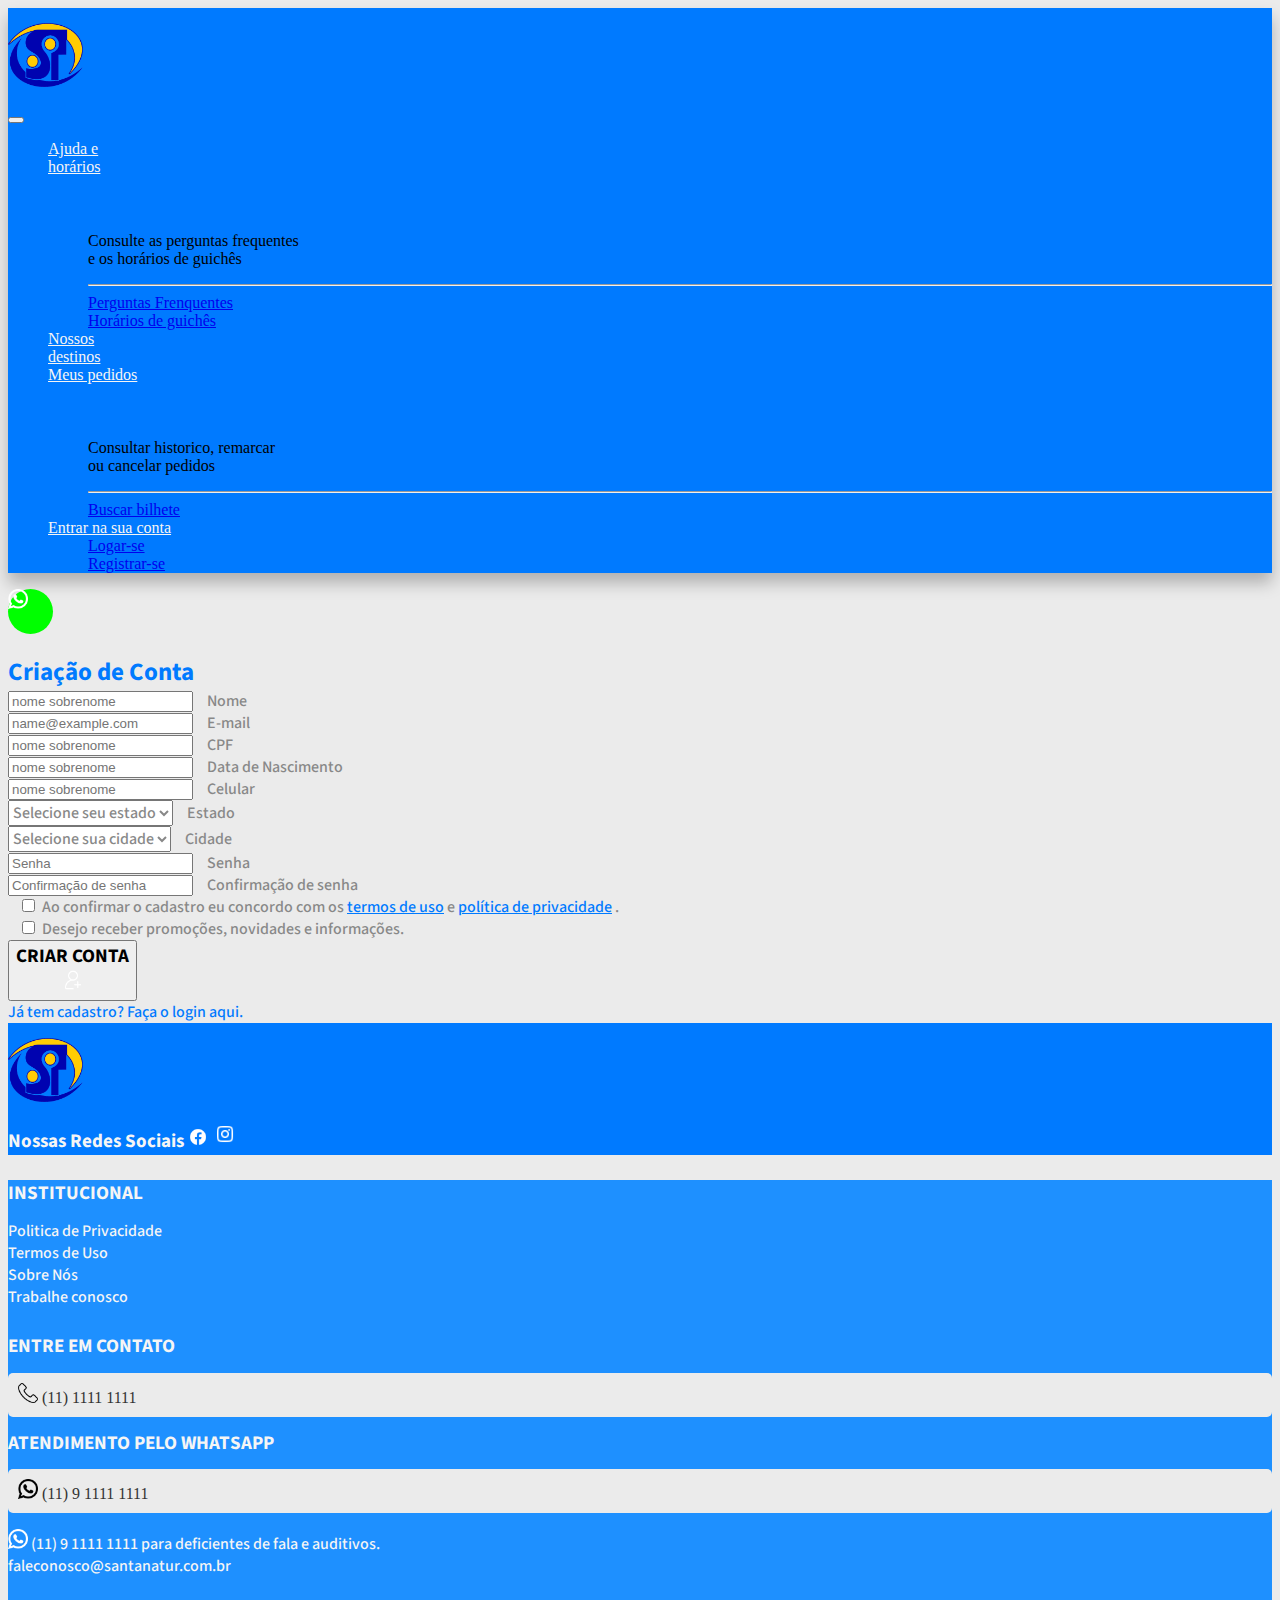
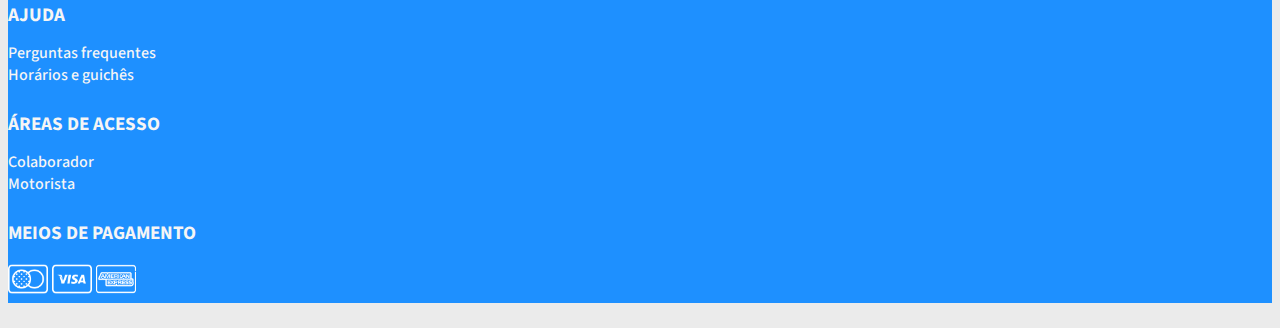
<file: cadastro.html>
<!DOCTYPE html>
<html lang="pt-br">

<head>
    <meta charset="UTF-8">
    <meta name="viewport" content="width=device-width, initial-scale=1.0">
    <title>Compre suas passagens com a santana Turismo</title>
    <link rel="icon" type="image/x-icon" href="./imagens/logo.png">
    <link href="https://cdn.jsdelivr.net/npm/bootstrap@5.3.0/dist/css/bootstrap.min.css" rel="stylesheet"
        integrity="sha384-9ndCyUaIbzAi2FUVXJi0CjmCapSmO7SnpJef0486qhLnuZ2cdeRhO02iuK6FUUVM" crossorigin="anonymous">
    <link rel="stylesheet" href="./style.css">

    <script>
        function validarCelular(event) {
            const input = event.target;
            let numero = input.value.replace(/\D/g, '');

            if (numero.length > 11) {
                numero = numero.substring(0, 11);
            }

            let numeroFormatado = '';

            if (numero.length > 0) {
                numeroFormatado += '(' + numero.substring(0, 2);
            }
            if (numero.length > 2) {
                numeroFormatado += ') ' + numero.substring(2, 3);
            }
            if (numero.length > 3) {
                numeroFormatado += ' ' + numero.substring(3, 7);
            }
            if (numero.length > 7) {
                numeroFormatado += ' ' + numero.substring(7);
            }

            input.value = numeroFormatado;
        }
        function formatarData(event) {
            const input = event.target;
            let data = input.value.replace(/\D/g, '');

            if (data.length > 8) {
                data = data.substring(0, 8);
            }

            if (data.length > 4) {
                data = data.substring(0, 2) + '/' + data.substring(2, 4) + '/' + data.substring(4, 8);
            } else if (data.length > 2) {
                data = data.substring(0, 2) + '/' + data.substring(2, 4);
            }

            input.value = data;
        }
        function formatarCPF(event) {
            const input = event.target;
            let numero = input.value.replace(/\D/g, '');

            if (numero.length > 11) {
                numero = numero.substring(0, 11);
            }

            let numeroFormatado = '';

            if (numero.length > 0) {
                numeroFormatado += numero.substring(0, 3);
            }
            if (numero.length > 3) {
                numeroFormatado += '.' + numero.substring(3, 6);
            }
            if (numero.length > 6) {
                numeroFormatado += '.' + numero.substring(6, 9);
            }
            if (numero.length > 9) {
                numeroFormatado += '-' + numero.substring(9, 11);
            }

            input.value = numeroFormatado;
        }
    </script>

</head>

<body>
    <header class="header">
        <nav class="navbar navbar-expand-lg navbar-bg" data-bs-theme="dark">
            <div class="container">
                <a class="navbar-brand" href="./index.html">
                    <div class="empress-logo"><img src="./imagens/logo.png"></div>
                </a>
                <button class="navbar-toggler" type="button" data-bs-toggle="collapse"
                    data-bs-target="#navbarSupportedContent" aria-controls="navbarSupportedContent"
                    aria-expanded="false" aria-label="Toggle navigation">
                    <span class="navbar-toggler-icon"></span>
                </button>
                <div class="justify-content-end collapse navbar-collapse" id="navbarSupportedContent">
                    <ul class="navbar-nav align-items-lg-center">
                        <li class="nav-item dropdown">
                            <a class="nav-link primary-font-color dropdown-toggle" href="#" role="button"
                                data-bs-toggle="dropdown" aria-expanded="false">
                                Ajuda e<br>horários
                            </a>
                            <ul class="dropdown-menu" data-bs-theme="light">
                                <li>
                                    <h1 class="dropdown-item text-bold font-color-blue">AJUDA</h1>
                                    <p class="dropdown-item">Consulte as perguntas frequentes<br>e os horários de
                                        guichês</p>
                                </li>
                                <li>
                                    <hr class="dropdown-divider">
                                </li>
                                <li><a class="dropdown-item" href="#">Perguntas Frenquentes</a></li>
                                <li><a class="dropdown-item" href="#">Horários de guichês</a></li>
                            </ul>
                        </li>
                        <li class="nav-item">
                            <a class="nav-link primary-font-color text-lg-end" aria-current="page"
                                href="#">Nossos<br>destinos</a>
                        </li>
                        <li class="nav-item dropdown" data-bs-theme="light">
                            <a class="nav-link primary-font-color dropdown-toggle" href="#" role="button"
                                data-bs-toggle="dropdown" aria-expanded="false">
                                Meus pedidos
                            </a>
                            <ul class="dropdown-menu">
                                <li>
                                    <h1 class="dropdown-item text-bold font-color-blue">MEUS PEDIDOS</h1>
                                    <p class="dropdown-item">Consultar historico, remarcar<br>ou cancelar pedidos</p>
                                </li>
                                <li>
                                    <hr class="dropdown-divider">
                                </li>
                                <li><a class="dropdown-item" href="#">Buscar bilhete</a></li>
                            </ul>
                        </li>
                        <li class="nav-item dropdown" data-bs-theme="light">
                            <a class="nav-link primary-font-color dropdown-toggle" href="#" role="button"
                                data-bs-toggle="dropdown" aria-expanded="false">
                                Entrar na sua conta
                            </a>
                            <ul class="dropdown-menu">
                                <li><a class="dropdown-item" href="./login.html">Logar-se</a></li>
                                <li><a class="dropdown-item" href="./cadastro.html">Registrar-se</a></li>
                            </ul>
                        </li>
                    </ul>
                </div>
            </div>
        </nav>
    </header>

    <span class="d-flex fixed-bottom justify-content-end">
        <div class="whatsapp d-flex justify-content-center align-items-center">
            <img class="" src="./imagens/whatsapp.png" alt="">
        </div>
    </span>

    <main class="main">
        <section class="container d-flex justify-content-center">
            <div class="card mb-5 mt-5" style="width: 42rem;">
                <div class="card-body">
                    <div class="card-text text-center text-subtitle font-color-blue mb-3">Criação de Conta</div>
                    <div class="row">
                        <div class="form-floating mb-3 col-12">
                            <input type="text" class="form-control" id="floatingInput" placeholder="nome sobrenome">
                            <label class="label-dentro text-line font-color-gray" for="floatingInput">Nome</label>
                        </div>
                        <div class="form-floating mb-3 col-lg-6 col-md-6 col-sm-12">
                            <input type="email" class="form-control" id="floatingInput" placeholder="name@example.com">
                            <label class="label-dentro text-line font-color-gray" for="floatingInput">E-mail</label>
                        </div>
                        <div class="form-floating mb-3 col-lg-6 col-md-6 col-sm-12">
                            <input type="text" class="form-control" id="floatingInput" placeholder="nome sobrenome"
                                oninput="formatarCPF(event)">
                            <label class="label-dentro text-line font-color-gray" for="floatingInput">CPF</label>
                        </div>
                        <div class="form-floating mb-3 col-lg-6 col-md-6 col-sm-12">
                            <input type="text" class="form-control" id="floatingInput" placeholder="nome sobrenome"
                                oninput="formatarData(event)">
                            <label class="label-dentro text-line font-color-gray" for="floatingInput">Data de
                                Nascimento</label>
                        </div>
                        <div class="form-floating mb-3 col-lg-6 col-md-6 col-sm-12">
                            <input type="tel" class="form-control" id="floatingInput" placeholder="nome sobrenome"
                                oninput="validarCelular(event)">
                            <label class="label-dentro text-line font-color-gray" for="floatingInput">Celular</label>
                        </div>
                        <div class="form-floating mb-3 col-lg-6 col-md-6 col-sm-12">
                            <select class="form-select text-line font-color-gray" aria-label="Default select example">
                                <option selected>Selecione seu estado</option>
                                <option value="1">One</option>
                                <option value="2">Two</option>
                                <option value="3">Three</option>
                            </select>
                            <label class="label-dentro text-line font-color-gray" for="floatingInput">Estado</label>
                        </div>
                        <div class="form-floating mb-3 col-lg-6 col-md-6 col-sm-12">
                            <select class="form-select text-line font-color-gray" aria-label="Default select example">
                                <option selected>Selecione sua cidade</option>
                                <option value="1">One</option>
                                <option value="2">Two</option>
                                <option value="3">Three</option>
                            </select>
                            <label class="label-dentro text-line font-color-gray" for="floatingInput">Cidade</label>
                        </div>
                        <div class="form-floating mb-3 col-lg-6 col-md-6 col-sm-12">
                            <input type="password" class="form-control" id="floatingPassword" placeholder="Senha">
                            <label class="label-dentro text-line font-color-gray" for="floatingPassword">Senha</label>
                        </div>
                        <div class="form-floating mb-3 col-lg-6 col-md-6 col-sm-12 mb-5">
                            <input type="password" class="form-control" id="floatingPassword"
                                placeholder="Confirmação de senha">
                            <label class="label-dentro text-line font-color-gray" for="floatingPassword">Confirmação de
                                senha</label>
                        </div>
                        <div class="label-dentro form-check col-12 mb-3">
                            <input class="form-check-input" type="checkbox" value="" id="flexCheckDefault">
                            <label class="form-check-label text-line font-color-gray" for="flexCheckDefault">
                                Ao confirmar o cadastro eu concordo com os <a
                                    class="font-color-blue text-decoration-none" href="./termos.html">termos de uso</a>
                                e <a class="font-color-blue text-decoration-none" href="#">política de privacidade</a> .
                            </label>
                        </div>
                        <div class="label-dentro form-check col-12 mb-3">
                            <input class="form-check-input" type="checkbox" value="" id="flexCheckDefault">
                            <label class="form-check-label text-line font-color-gray" for="flexCheckDefault">
                                Desejo receber promoções, novidades e informações.
                            </label>
                        </div>
                        <div class="row">
                            <div class="col-md-2 col-lg-2 col-sm-12"></div>
                            <div class="col-md-8 col-lg-8 col-sm-12">
                                <button type="button" class="text-start text-bold btn btn-primary w-100">
                                    <div class="row align-items-center">
                                        <div class="col-6">CRIAR CONTA</div>
                                        <div class="col-6 text-end"><img class="" src="./imagens/user.png"
                                                style="height: 20px;"></div>
                                    </div>
                            </div>
                            </button>

                        </div>
                        <div class="col-md-2 col-lg-2"></div>
                    </div>

                    <div class="text-center mb-2">
                        <a class="text-line font-color-blue" href="./login.html">Já tem cadastro? Faça o login
                            aqui.</a>
                    </div>
                </div>
            </div>
            </div>
        </section>
    </main>

    <footer class="footer">
        <section class="container-fluid primary-color">
            <section class="container text-center">
                <div class="row align-items-center">
                    <div class="empress-logo col-lg-1 col-md-1 col-sm-12">
                        <img src="./imagens/logo.png">
                    </div>
                    <div class="col-lg-7 col-md-7 col-sm-12"></div>
                    <div class="footer-social text-bold primary-font-color text-lg-end text-md-end col-lg-4 col-md-4">
                        Nossas Redes Sociais
                        <a href="https://www.facebook.com/SantanaTurismoViagens/?locale=pt_BR"><img
                                class="footer-facebook" src="./imagens/facebook.png"></a>
                        <a href="https://www.instagram.com/santanaturismo_oficial/"><img class="footer-instagram"
                                src="./imagens/instagram.png"></a>
                    </div>
                </div>
            </section>
        </section>
        <section class="secondary-color">
            <section class="container text-center">
                <div class="row align-items-center">
                    <div class="footer-instituto col-lg-8 col-md-8 col-sm-12">
                        <ul class="primary-font-color text-lg-start text-md-start">
                            <h1 class="text-bold text-uppercase">Institucional</h1>
                            <li><a class="text-line primary-font-color" href="./privacidade.html">Politica de Privacidade</a></li>
                            <li><a class="text-line primary-font-color" href="./termos.html">Termos de Uso</a></li>
                            <li><a class="text-line primary-font-color" href="./sobre.html">Sobre Nós</a></li>
                            <li><a class="text-line primary-font-color" href="#">Trabalhe conosco</a></li>
                        </ul>
                    </div>
                    <div class="footer-telefone col-lg-4 col-md-4 col-sm-12">
                        <ul>
                            <h1 class="primary-font-color text-bold text-lg-start text-md-start text-uppercase">Entre em
                                contato</h1>
                            <li class="footer-telefone-bg secondary-font-color text-center mb-2">
                                <img src="./imagens/telefone.png"> (11) 1111 1111
                            </li>
                            <h1 class="primary-font-color text-bold text-lg-start text-md-start text-uppercase">
                                atendimento pelo whatsapp</h1>
                            <li class="footer-telefone-bg secondary-font-color text-center mb-3">
                                <img src="./imagens/whatsapp-dark.png"> (11) 9 1111 1111
                            </li>
                            <p class="text-lg-start text-md-start align-items-center text-line primary-font-color"><img
                                    src="./imagens/whatsapp.png"> (11) 9 1111 1111 para deficientes de fala e
                                auditivos.<br>faleconosco@santanatur.com.br</p>
                        </ul>
                    </div>
                </div>
            </section>
            <section class="container text-center">
                <div class="row align-items-center">
                    <div class="footer-ajuda col-lg-2 col-md-4 col-sm-12">
                        <ul class="primary-font-color text-lg-start text-md-start">
                            <h1 class="text-bold text-uppercase">Ajuda</h1>
                            <li><a class="text-line primary-font-color" href="./faq.html">Perguntas frequentes</a></li>
                            <li><a class="text-line primary-font-color" href="#">Horários e guichês</a></li>
                        </ul>
                    </div>
                    <div class="footer-acessos col-lg-2 col-md-4 col-sm-12">
                        <ul class="primary-font-color text-lg-start text-md-start">
                            <h1 class="text-bold text-uppercase">áreas de acesso</a></h1>
                            <li><a class="text-line primary-font-color" href="#">Colaborador</a></li>
                            <li><a class="text-line primary-font-color" href="#">Motorista</a></li>
                        </ul>
                    </div>
                    <div class="footer-pagamentos col-lg-8 col-md-4 col-sm-12">
                        <ul class="primary-font-color text-lg-end text-md-end">
                            <h1 class="text-bold text-uppercase">Meios de Pagamento</h1>
                            <li>
                                <img src="./imagens/mastercard.png">
                                <img src="./imagens/visa.png">
                                <img src="./imagens/american.png">
                            </li>
                        </ul>
                    </div>
                </div>
            </section>
        </section>
    </footer>
    <script src="https://cdn.jsdelivr.net/npm/bootstrap@5.3.0/dist/js/bootstrap.bundle.min.js"
        integrity="sha384-geWF76RCwLtnZ8qwWowPQNguL3RmwHVBC9FhGdlKrxdiJJigb/j/68SIy3Te4Bkz"
        crossorigin="anonymous"></script>
</body>

</html>
</file>
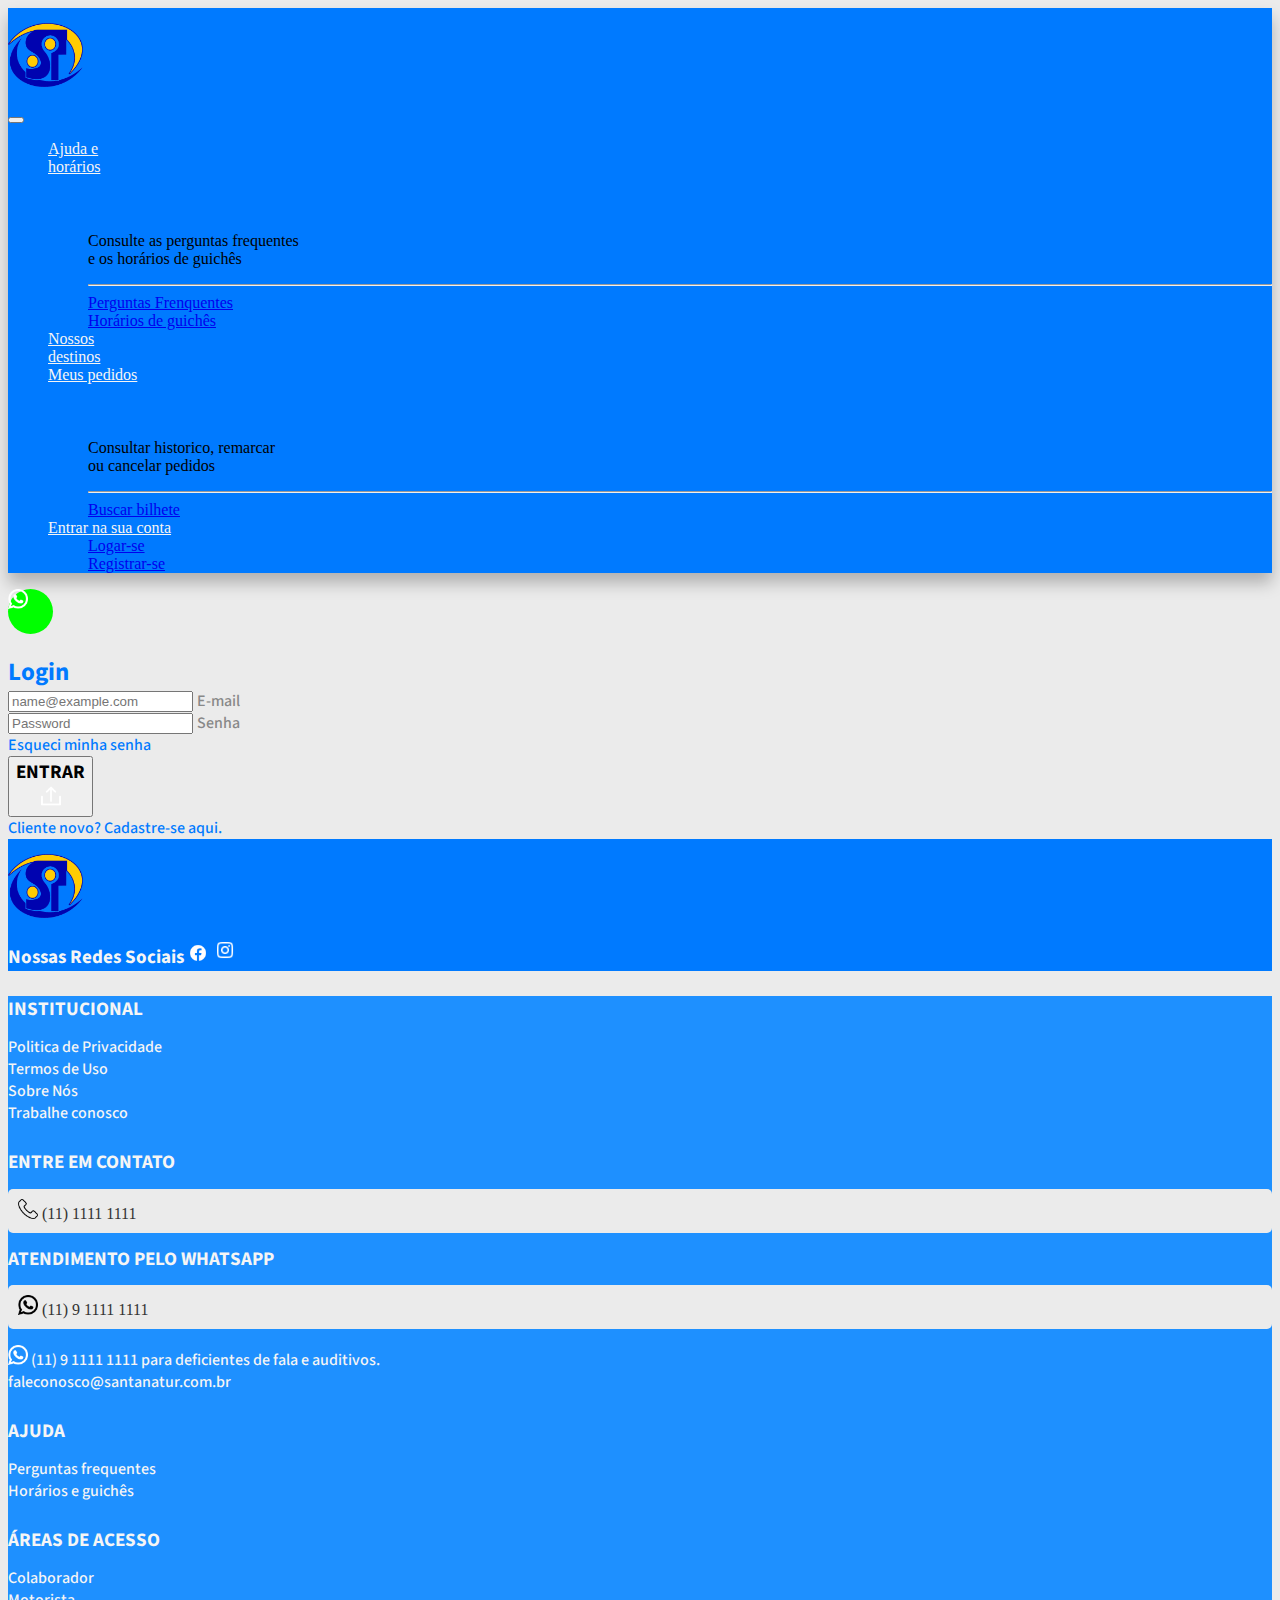
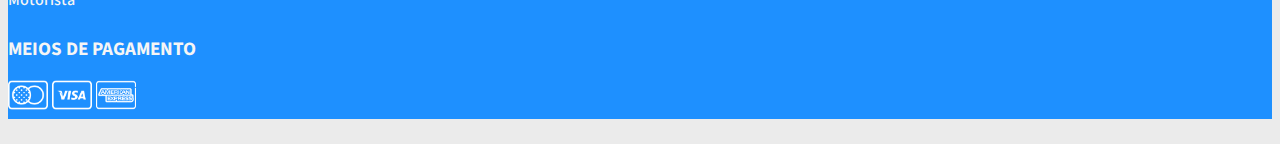
<file: login.html>
<!DOCTYPE html>
<html lang="pt-br">

<head>
    <meta charset="UTF-8">
    <meta name="viewport" content="width=device-width, initial-scale=1.0">
    <title>Compre suas passagens com a santana Turismo</title>
    <link rel="icon" type="image/x-icon" href="./imagens/logo.png">
    <link href="https://cdn.jsdelivr.net/npm/bootstrap@5.3.0/dist/css/bootstrap.min.css" rel="stylesheet"
        integrity="sha384-9ndCyUaIbzAi2FUVXJi0CjmCapSmO7SnpJef0486qhLnuZ2cdeRhO02iuK6FUUVM" crossorigin="anonymous">
    <link rel="stylesheet" href="./style.css">
</head>

<body>
    <header class="header">
        <nav class="navbar navbar-expand-lg navbar-bg" data-bs-theme="dark">
            <div class="container">
                <a class="navbar-brand" href="./index.html">
                    <div class="empress-logo"><img src="./imagens/logo.png"></div>
                </a>
                <button class="navbar-toggler" type="button" data-bs-toggle="collapse"
                    data-bs-target="#navbarSupportedContent" aria-controls="navbarSupportedContent"
                    aria-expanded="false" aria-label="Toggle navigation">
                    <span class="navbar-toggler-icon"></span>
                </button>
                <div class="justify-content-end collapse navbar-collapse" id="navbarSupportedContent">
                    <ul class="navbar-nav align-items-lg-center">
                        <li class="nav-item dropdown">
                            <a class="nav-link primary-font-color dropdown-toggle" href="#" role="button"
                                data-bs-toggle="dropdown" aria-expanded="false">
                                Ajuda e<br>horários
                            </a>
                            <ul class="dropdown-menu" data-bs-theme="light">
                                <li>
                                    <h1 class="dropdown-item text-bold font-color-blue">AJUDA</h1>
                                    <p class="dropdown-item">Consulte as perguntas frequentes<br>e os horários de
                                        guichês</p>
                                </li>
                                <li>
                                    <hr class="dropdown-divider">
                                </li>
                                <li><a class="dropdown-item" href="#">Perguntas Frenquentes</a></li>
                                <li><a class="dropdown-item" href="#">Horários de guichês</a></li>
                            </ul>
                        </li>
                        <li class="nav-item">
                            <a class="nav-link primary-font-color text-lg-end" aria-current="page"
                                href="#">Nossos<br>destinos</a>
                        </li>
                        <li class="nav-item dropdown" data-bs-theme="light">
                            <a class="nav-link primary-font-color dropdown-toggle" href="#" role="button"
                                data-bs-toggle="dropdown" aria-expanded="false">
                                Meus pedidos
                            </a>
                            <ul class="dropdown-menu">
                                <li>
                                    <h1 class="dropdown-item text-bold font-color-blue">MEUS PEDIDOS</h1>
                                    <p class="dropdown-item">Consultar historico, remarcar<br>ou cancelar pedidos</p>
                                </li>
                                <li>
                                    <hr class="dropdown-divider">
                                </li>
                                <li><a class="dropdown-item" href="#">Buscar bilhete</a></li>
                            </ul>
                        </li>
                        <li class="nav-item dropdown" data-bs-theme="light">
                            <a class="nav-link primary-font-color dropdown-toggle" href="#" role="button"
                                data-bs-toggle="dropdown" aria-expanded="false">
                                Entrar na sua conta
                            </a>
                            <ul class="dropdown-menu">
                                <li><a class="dropdown-item" href="./login.html">Logar-se</a></li>
                                <li><a class="dropdown-item" href="./cadastro.html">Registrar-se</a></li>
                            </ul>
                        </li>
                    </ul>
                </div>
            </div>
        </nav>
    </header>

    <span class="d-flex fixed-bottom justify-content-end">
        <div class="whatsapp d-flex justify-content-center align-items-center">
            <img class="" src="./imagens/whatsapp.png" alt="">
        </div>
    </span>

    <main class="main">
        <section class="container d-flex justify-content-center">
            <div class="card mb-5 mt-5" style="width: 21rem;">
                <div class="card-body">
                    <div class="card-text text-center text-subtitle font-color-blue mb-3">Login</div>
                    <div class="form-floating mb-3">
                        <input type="email" class="form-control" id="floatingInput" placeholder="name@example.com">
                        <label class="text-line font-color-gray" for="floatingInput">E-mail</label>
                    </div>
                    <div class="form-floating">
                        <input type="password" class="form-control" id="floatingPassword" placeholder="Password">
                        <label class="text-line font-color-gray" for="floatingPassword">Senha</label>
                    </div>
                    <div class="text-end mb-3">
                        <a class="text-line font-color-blue" href="./recuperar-senha.html">Esqueci minha senha</a>
                    </div>
                    <button type="button" class="text-start text-bold btn btn-primary w-100 mb-3">
                        <div class="row align-items-center">
                            <div class="col-6">ENTRAR</div>
                            <div class="col-6 text-end"><img class="" src="./imagens/send.png" style="height: 20px;"></div>
                            </div>
                        </div>
                    </button>
                    <div class="text-center mb-2">
                        <a class="text-line font-color-blue" href="./cadastro.html">Cliente novo? Cadastre-se aqui.</a>
                    </div>
                </div>
            </div>
        </section>
    </main>

    <footer class="footer">
        <section class="container-fluid primary-color">
            <section class="container text-center">
                <div class="row align-items-center">
                    <div class="empress-logo col-lg-1 col-md-1 col-sm-12">
                        <img src="./imagens/logo.png">
                    </div>
                    <div class="col-lg-7 col-md-7 col-sm-12"></div>
                    <div class="footer-social text-bold primary-font-color text-lg-end text-md-end col-lg-4 col-md-4">
                        Nossas Redes Sociais
                        <a href="https://www.facebook.com/SantanaTurismoViagens/?locale=pt_BR"><img
                                class="footer-facebook" src="./imagens/facebook.png"></a>
                        <a href="https://www.instagram.com/santanaturismo_oficial/"><img class="footer-instagram"
                                src="./imagens/instagram.png"></a>
                    </div>
                </div>
            </section>
        </section>
        <section class="secondary-color">
            <section class="container text-center">
                <div class="row align-items-center">
                    <div class="footer-instituto col-lg-8 col-md-8 col-sm-12">
                        <ul class="primary-font-color text-lg-start text-md-start">
                            <h1 class="text-bold text-uppercase">Institucional</h1>
                            <li><a class="text-line primary-font-color" href="./privacidade.html">Politica de Privacidade</a></li>
                            <li><a class="text-line primary-font-color" href="./termos.html">Termos de Uso</a></li>
                            <li><a class="text-line primary-font-color" href="./sobre.html">Sobre Nós</a></li>
                            <li><a class="text-line primary-font-color" href="#">Trabalhe conosco</a></li>
                        </ul>
                    </div>
                    <div class="footer-telefone col-lg-4 col-md-4 col-sm-12">
                        <ul>
                            <h1 class="primary-font-color text-bold text-lg-start text-md-start text-uppercase">Entre em
                                contato</h1>
                            <li class="footer-telefone-bg secondary-font-color text-center mb-2">
                                <img src="./imagens/telefone.png"> (11) 1111 1111
                            </li>
                            <h1 class="primary-font-color text-bold text-lg-start text-md-start text-uppercase">
                                atendimento pelo whatsapp</h1>
                            <li class="footer-telefone-bg secondary-font-color text-center mb-3">
                                <img src="./imagens/whatsapp-dark.png"> (11) 9 1111 1111
                            </li>
                            <p class="text-lg-start text-md-start align-items-center text-line primary-font-color"><img
                                    src="./imagens/whatsapp.png"> (11) 9 1111 1111 para deficientes de fala e
                                auditivos.<br>faleconosco@santanatur.com.br</p>
                        </ul>
                    </div>
                </div>
            </section>
            <section class="container text-center">
                <div class="row align-items-center">
                    <div class="footer-ajuda col-lg-2 col-md-4 col-sm-12">
                        <ul class="primary-font-color text-lg-start text-md-start">
                            <h1 class="text-bold text-uppercase">Ajuda</h1>
                            <li><a class="text-line primary-font-color" href="./faq.html">Perguntas frequentes</a></li>
                            <li><a class="text-line primary-font-color" href="#">Horários e guichês</a></li>
                        </ul>
                    </div>
                    <div class="footer-acessos col-lg-2 col-md-4 col-sm-12">
                        <ul class="primary-font-color text-lg-start text-md-start">
                            <h1 class="text-bold text-uppercase">áreas de acesso</a></h1>
                            <li><a class="text-line primary-font-color" href="#">Colaborador</a></li>
                            <li><a class="text-line primary-font-color" href="#">Motorista</a></li>
                        </ul>
                    </div>
                    <div class="footer-pagamentos col-lg-8 col-md-4 col-sm-12">
                        <ul class="primary-font-color text-lg-end text-md-end">
                            <h1 class="text-bold text-uppercase">Meios de Pagamento</h1>
                            <li>
                                <img src="./imagens/mastercard.png">
                                <img src="./imagens/visa.png">
                                <img src="./imagens/american.png">
                            </li>
                        </ul>
                    </div>
                </div>
            </section>
        </section>
    </footer>
    <script src="https://cdn.jsdelivr.net/npm/bootstrap@5.3.0/dist/js/bootstrap.bundle.min.js"
        integrity="sha384-geWF76RCwLtnZ8qwWowPQNguL3RmwHVBC9FhGdlKrxdiJJigb/j/68SIy3Te4Bkz"
        crossorigin="anonymous"></script>
</body>

</html>
</file>
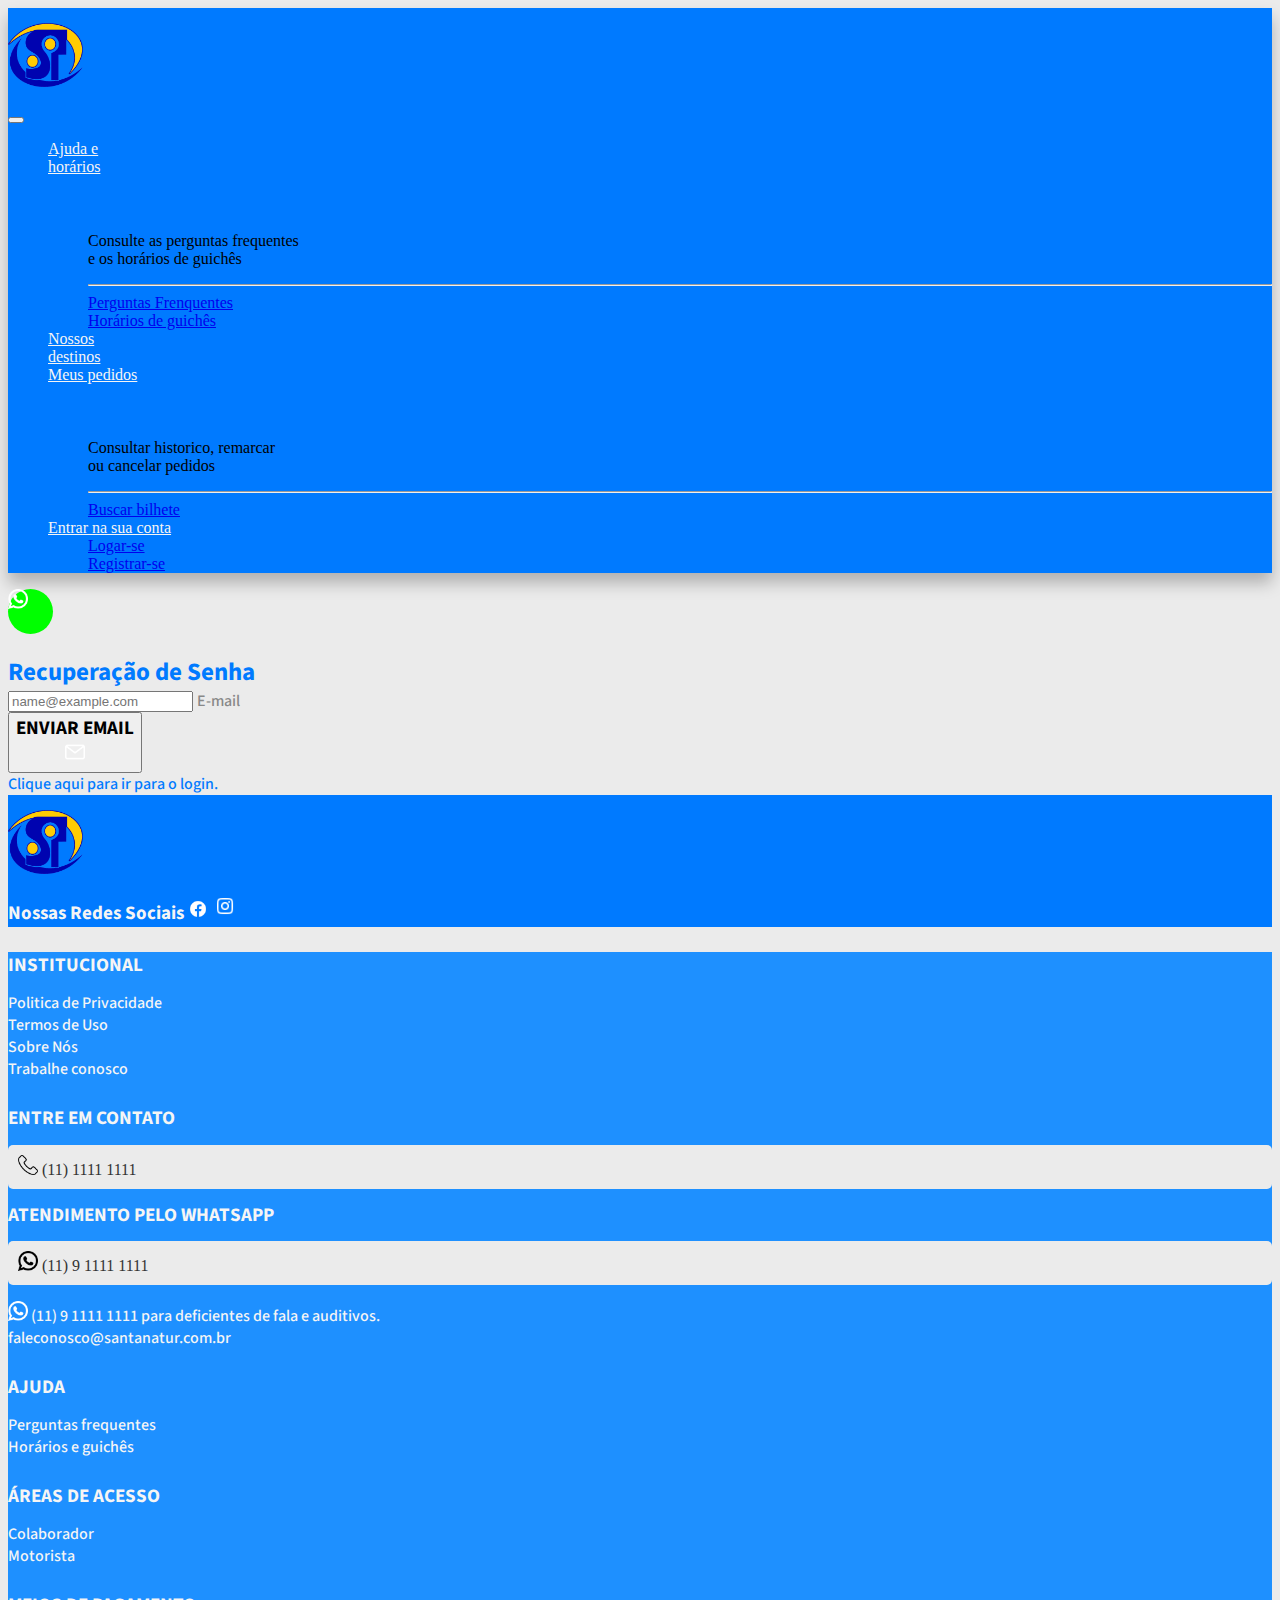
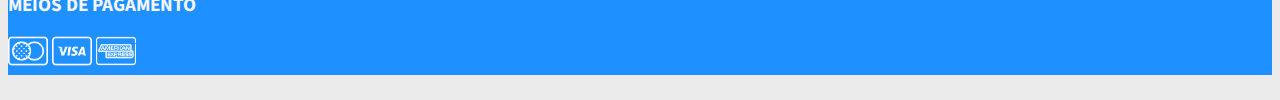
<file: recuperar-senha.html>
<!DOCTYPE html>
<html lang="pt-br">

<head>
    <meta charset="UTF-8">
    <meta name="viewport" content="width=device-width, initial-scale=1.0">
    <title>Compre suas passagens com a santana Turismo</title>
    <link rel="icon" type="image/x-icon" href="./imagens/logo.png">
    <link href="https://cdn.jsdelivr.net/npm/bootstrap@5.3.0/dist/css/bootstrap.min.css" rel="stylesheet"
        integrity="sha384-9ndCyUaIbzAi2FUVXJi0CjmCapSmO7SnpJef0486qhLnuZ2cdeRhO02iuK6FUUVM" crossorigin="anonymous">
    <link rel="stylesheet" href="./style.css">
</head>

<body>
    <header class="header">
        <nav class="navbar navbar-expand-lg navbar-bg" data-bs-theme="dark">
            <div class="container">
                <a class="navbar-brand" href="./index.html">
                    <div class="empress-logo"><img src="./imagens/logo.png"></div>
                </a>
                <button class="navbar-toggler" type="button" data-bs-toggle="collapse"
                    data-bs-target="#navbarSupportedContent" aria-controls="navbarSupportedContent"
                    aria-expanded="false" aria-label="Toggle navigation">
                    <span class="navbar-toggler-icon"></span>
                </button>
                <div class="justify-content-end collapse navbar-collapse" id="navbarSupportedContent">
                    <ul class="navbar-nav align-items-lg-center">
                        <li class="nav-item dropdown">
                            <a class="nav-link primary-font-color dropdown-toggle" href="#" role="button"
                                data-bs-toggle="dropdown" aria-expanded="false">
                                Ajuda e<br>horários
                            </a>
                            <ul class="dropdown-menu" data-bs-theme="light">
                                <li>
                                    <h1 class="dropdown-item text-bold font-color-blue">AJUDA</h1>
                                    <p class="dropdown-item">Consulte as perguntas frequentes<br>e os horários de
                                        guichês</p>
                                </li>
                                <li>
                                    <hr class="dropdown-divider">
                                </li>
                                <li><a class="dropdown-item" href="#">Perguntas Frenquentes</a></li>
                                <li><a class="dropdown-item" href="#">Horários de guichês</a></li>
                            </ul>
                        </li>
                        <li class="nav-item">
                            <a class="nav-link primary-font-color text-lg-end" aria-current="page"
                                href="#">Nossos<br>destinos</a>
                        </li>
                        <li class="nav-item dropdown" data-bs-theme="light">
                            <a class="nav-link primary-font-color dropdown-toggle" href="#" role="button"
                                data-bs-toggle="dropdown" aria-expanded="false">
                                Meus pedidos
                            </a>
                            <ul class="dropdown-menu">
                                <li>
                                    <h1 class="dropdown-item text-bold font-color-blue">MEUS PEDIDOS</h1>
                                    <p class="dropdown-item">Consultar historico, remarcar<br>ou cancelar pedidos</p>
                                </li>
                                <li>
                                    <hr class="dropdown-divider">
                                </li>
                                <li><a class="dropdown-item" href="#">Buscar bilhete</a></li>
                            </ul>
                        </li>
                        <li class="nav-item dropdown" data-bs-theme="light">
                            <a class="nav-link primary-font-color dropdown-toggle" href="#" role="button"
                                data-bs-toggle="dropdown" aria-expanded="false">
                                Entrar na sua conta
                            </a>
                            <ul class="dropdown-menu">
                                <li><a class="dropdown-item" href="./login.html">Logar-se</a></li>
                                <li><a class="dropdown-item" href="./cadastro.html">Registrar-se</a></li>
                            </ul>
                        </li>
                    </ul>
                </div>
            </div>
        </nav>
    </header>

    <span class="d-flex fixed-bottom justify-content-end">
        <div class="whatsapp d-flex justify-content-center align-items-center">
            <img class="" src="./imagens/whatsapp.png" alt="">
        </div>
    </span>

    <main class="main">
        <section class="container d-flex justify-content-center">
            <div class="card mb-5 mt-5" style="width: 21rem;">
                <div class="card-body">
                    <div class="card-text text-center text-subtitle font-color-blue mb-3">Recuperação de Senha</div>
                    <div class="form-floating mb-3">
                        <input type="email" class="form-control" id="floatingInput" placeholder="name@example.com">
                        <label class="text-line font-color-gray" for="floatingInput">E-mail</label>
                    </div>
                    <button type="button" class="text-start text-bold btn btn-primary w-100 mb-3">
                        <div class="row align-items-center">
                            <div class="col-6">ENVIAR EMAIL</div>
                            <div class="col-6 text-end"><img class="" src="./imagens/email.png" style="height: 20px;"></div>
                            </div>
                        </div>
                    </button>
                    <div class="text-center mb-2">
                        <a class="text-line font-color-blue" href="./login.html">Clique aqui para ir para o login.</a>
                    </div>
                </div>
            </div>
        </section>
    </main>

    <footer class="footer">
        <section class="container-fluid primary-color">
            <section class="container text-center">
                <div class="row align-items-center">
                    <div class="empress-logo col-lg-1 col-md-1 col-sm-12">
                        <img src="./imagens/logo.png">
                    </div>
                    <div class="col-lg-7 col-md-7 col-sm-12"></div>
                    <div class="footer-social text-bold primary-font-color text-lg-end text-md-end col-lg-4 col-md-4">
                        Nossas Redes Sociais
                        <a href="https://www.facebook.com/SantanaTurismoViagens/?locale=pt_BR"><img
                                class="footer-facebook" src="./imagens/facebook.png"></a>
                        <a href="https://www.instagram.com/santanaturismo_oficial/"><img class="footer-instagram"
                                src="./imagens/instagram.png"></a>
                    </div>
                </div>
            </section>
        </section>
        <section class="secondary-color">
            <section class="container text-center">
                <div class="row align-items-center">
                    <div class="footer-instituto col-lg-8 col-md-8 col-sm-12">
                        <ul class="primary-font-color text-lg-start text-md-start">
                            <h1 class="text-bold text-uppercase">Institucional</h1>
                            <li><a class="text-line primary-font-color" href="./cadastro.html">Politica de Privacidade</a></li>
                            <li><a class="text-line primary-font-color" href="./termos.html">Termos de Uso</a></li>
                            <li><a class="text-line primary-font-color" href="./sobre.html">Sobre Nós</a></li>
                            <li><a class="text-line primary-font-color" href="#">Trabalhe conosco</a></li>
                        </ul>
                    </div>
                    <div class="footer-telefone col-lg-4 col-md-4 col-sm-12">
                        <ul>
                            <h1 class="primary-font-color text-bold text-lg-start text-md-start text-uppercase">Entre em
                                contato</h1>
                            <li class="footer-telefone-bg secondary-font-color text-center mb-2">
                                <img src="./imagens/telefone.png"> (11) 1111 1111
                            </li>
                            <h1 class="primary-font-color text-bold text-lg-start text-md-start text-uppercase">
                                atendimento pelo whatsapp</h1>
                            <li class="footer-telefone-bg secondary-font-color text-center mb-3">
                                <img src="./imagens/whatsapp-dark.png"> (11) 9 1111 1111
                            </li>
                            <p class="text-lg-start text-md-start align-items-center text-line primary-font-color"><img
                                    src="./imagens/whatsapp.png"> (11) 9 1111 1111 para deficientes de fala e
                                auditivos.<br>faleconosco@santanatur.com.br</p>
                        </ul>
                    </div>
                </div>
            </section>
            <section class="container text-center">
                <div class="row align-items-center">
                    <div class="footer-ajuda col-lg-2 col-md-4 col-sm-12">
                        <ul class="primary-font-color text-lg-start text-md-start">
                            <h1 class="text-bold text-uppercase">Ajuda</h1>
                            <li><a class="text-line primary-font-color" href="./faq.html">Perguntas frequentes</a></li>
                            <li><a class="text-line primary-font-color" href="#">Horários e guichês</a></li>
                        </ul>
                    </div>
                    <div class="footer-acessos col-lg-2 col-md-4 col-sm-12">
                        <ul class="primary-font-color text-lg-start text-md-start">
                            <h1 class="text-bold text-uppercase">áreas de acesso</a></h1>
                            <li><a class="text-line primary-font-color" href="#">Colaborador</a></li>
                            <li><a class="text-line primary-font-color" href="#">Motorista</a></li>
                        </ul>
                    </div>
                    <div class="footer-pagamentos col-lg-8 col-md-4 col-sm-12">
                        <ul class="primary-font-color text-lg-end text-md-end">
                            <h1 class="text-bold text-uppercase">Meios de Pagamento</h1>
                            <li>
                                <img src="./imagens/mastercard.png">
                                <img src="./imagens/visa.png">
                                <img src="./imagens/american.png">
                            </li>
                        </ul>
                    </div>
                </div>
            </section>
        </section>
    </footer>
    <script src="https://cdn.jsdelivr.net/npm/bootstrap@5.3.0/dist/js/bootstrap.bundle.min.js"
        integrity="sha384-geWF76RCwLtnZ8qwWowPQNguL3RmwHVBC9FhGdlKrxdiJJigb/j/68SIy3Te4Bkz"
        crossorigin="anonymous"></script>
</body>

</html>
</file>
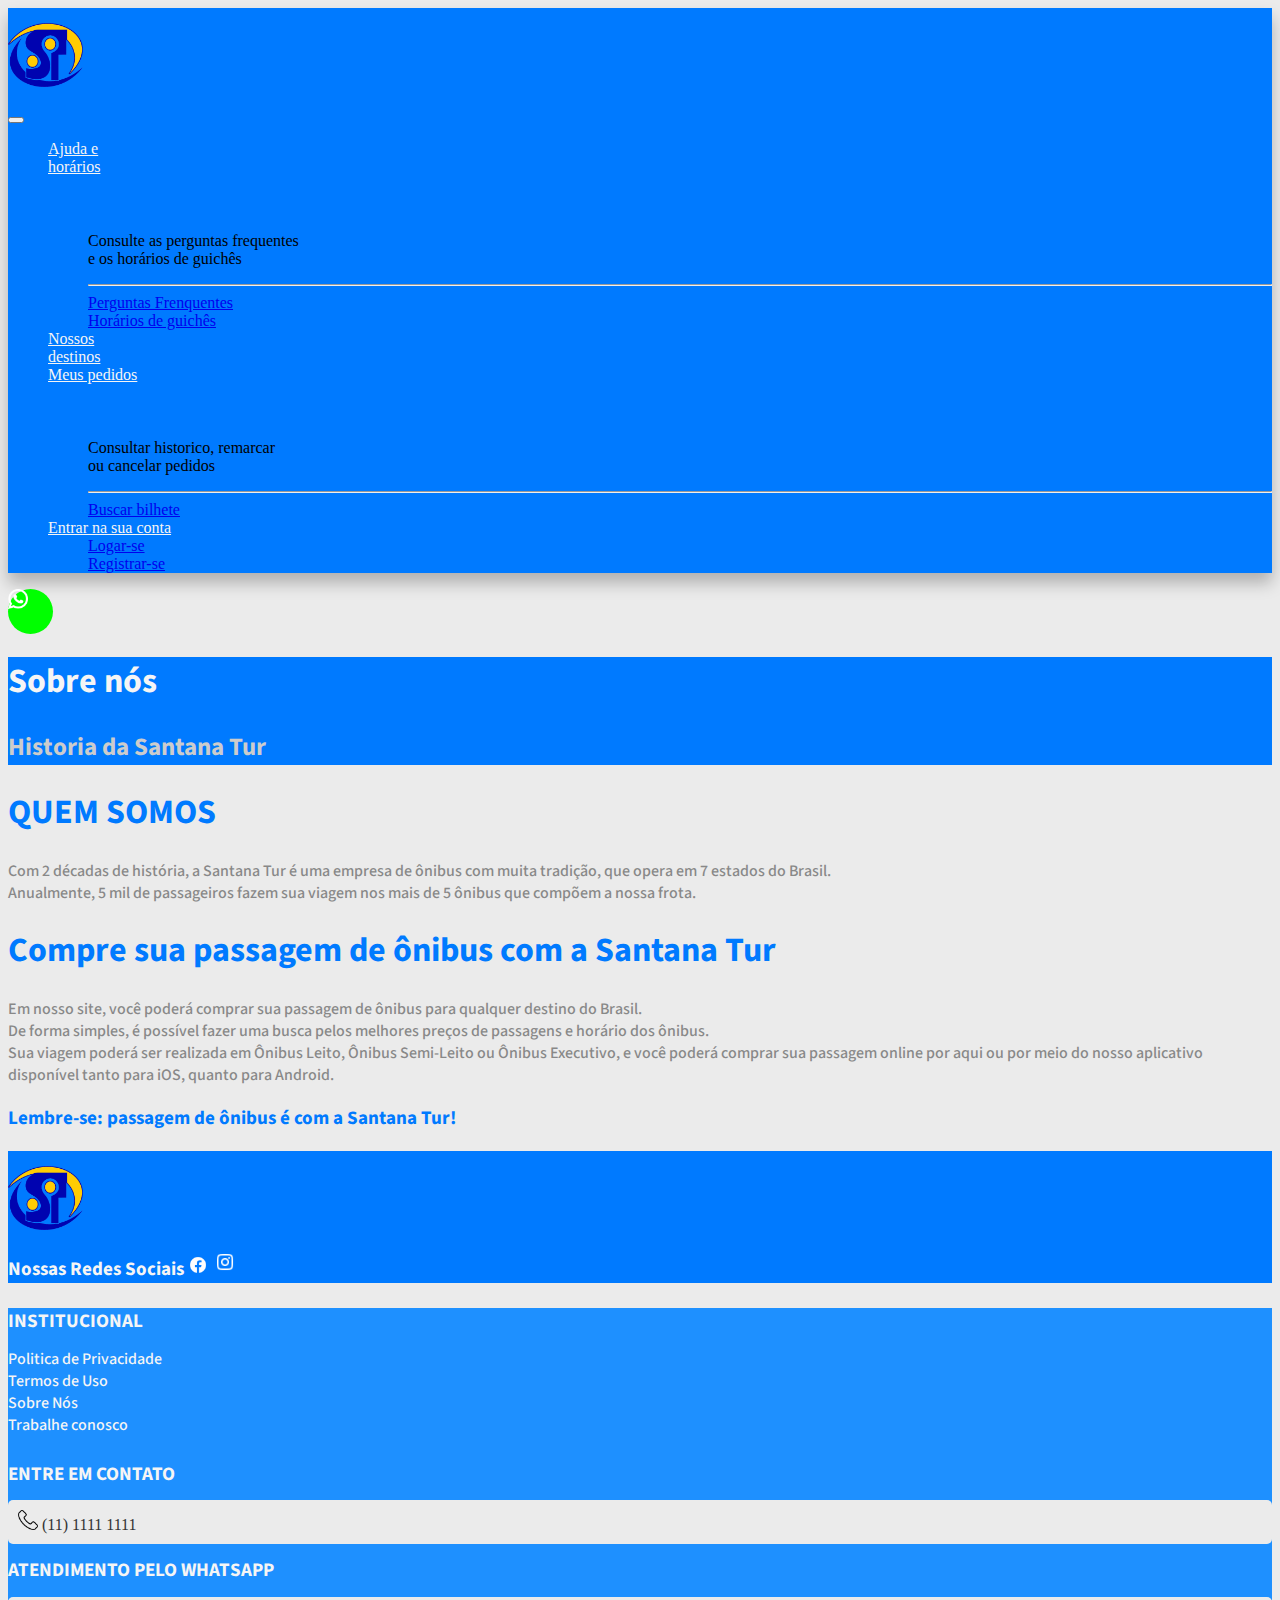
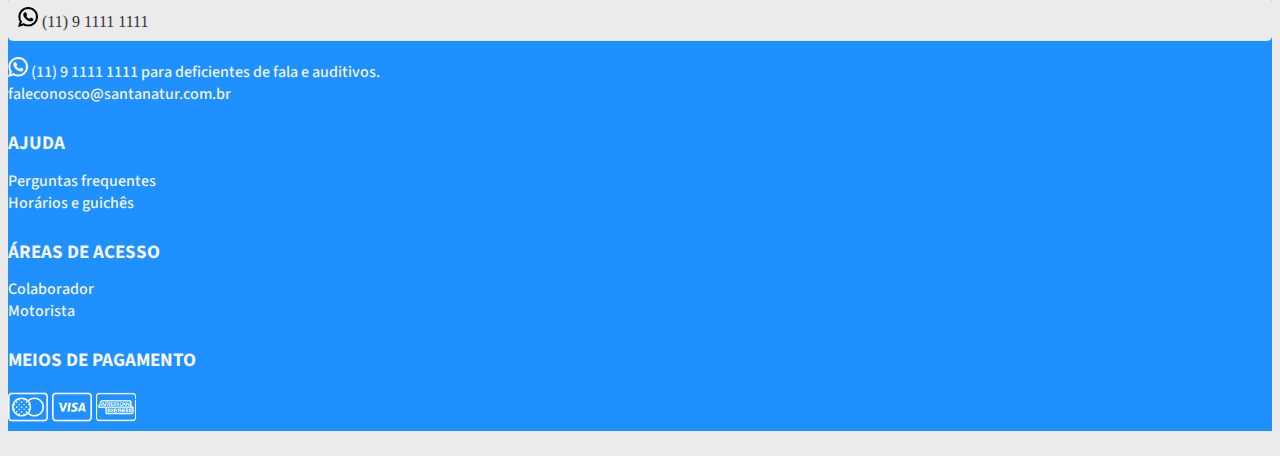
<file: sobre.html>
<!DOCTYPE html>
<html lang="pt-br">

<head>
    <meta charset="UTF-8">
    <meta name="viewport" content="width=device-width, initial-scale=1.0">
    <title>Compre suas passagens com a santana Turismo</title>
    <link rel="icon" type="image/x-icon" href="./imagens/logo.png">
    <link href="https://cdn.jsdelivr.net/npm/bootstrap@5.3.0/dist/css/bootstrap.min.css" rel="stylesheet"
        integrity="sha384-9ndCyUaIbzAi2FUVXJi0CjmCapSmO7SnpJef0486qhLnuZ2cdeRhO02iuK6FUUVM" crossorigin="anonymous">
    <link rel="stylesheet" href="./style.css">
</head>

<body>
    <header class="header">
        <nav class="navbar navbar-expand-lg navbar-bg" data-bs-theme="dark">
            <div class="container">
                <a class="navbar-brand" href="./index.html">
                    <div class="empress-logo"><img src="./imagens/logo.png"></div>
                </a>
                <button class="navbar-toggler" type="button" data-bs-toggle="collapse"
                    data-bs-target="#navbarSupportedContent" aria-controls="navbarSupportedContent"
                    aria-expanded="false" aria-label="Toggle navigation">
                    <span class="navbar-toggler-icon"></span>
                </button>
                <div class="justify-content-end collapse navbar-collapse" id="navbarSupportedContent">
                    <ul class="navbar-nav align-items-lg-center">
                        <li class="nav-item dropdown">
                            <a class="nav-link primary-font-color dropdown-toggle" href="#" role="button"
                                data-bs-toggle="dropdown" aria-expanded="false">
                                Ajuda e<br>horários
                            </a>
                            <ul class="dropdown-menu" data-bs-theme="light">
                                <li>
                                    <h1 class="dropdown-item text-bold font-color-blue">AJUDA</h1>
                                    <p class="dropdown-item">Consulte as perguntas frequentes<br>e os horários de
                                        guichês</p>
                                </li>
                                <li>
                                    <hr class="dropdown-divider">
                                </li>
                                <li><a class="dropdown-item" href="#">Perguntas Frenquentes</a></li>
                                <li><a class="dropdown-item" href="#">Horários de guichês</a></li>
                            </ul>
                        </li>
                        <li class="nav-item">
                            <a class="nav-link primary-font-color text-lg-end" aria-current="page"
                                href="#">Nossos<br>destinos</a>
                        </li>
                        <li class="nav-item dropdown" data-bs-theme="light">
                            <a class="nav-link primary-font-color dropdown-toggle" href="#" role="button"
                                data-bs-toggle="dropdown" aria-expanded="false">
                                Meus pedidos
                            </a>
                            <ul class="dropdown-menu">
                                <li>
                                    <h1 class="dropdown-item text-bold font-color-blue">MEUS PEDIDOS</h1>
                                    <p class="dropdown-item">Consultar historico, remarcar<br>ou cancelar pedidos</p>
                                </li>
                                <li>
                                    <hr class="dropdown-divider">
                                </li>
                                <li><a class="dropdown-item" href="#">Buscar bilhete</a></li>
                            </ul>
                        </li>
                        <li class="nav-item dropdown" data-bs-theme="light">
                            <a class="nav-link primary-font-color dropdown-toggle" href="#" role="button"
                                data-bs-toggle="dropdown" aria-expanded="false">
                                Entrar na sua conta
                            </a>
                            <ul class="dropdown-menu">
                                <li><a class="dropdown-item" href="./login.html">Logar-se</a></li>
                                <li><a class="dropdown-item" href="./cadastro.html">Registrar-se</a></li>
                            </ul>
                        </li>
                    </ul>
                </div>
            </div>
        </nav>
    </header>

    <span class="d-flex fixed-bottom justify-content-end">
        <div class="whatsapp d-flex justify-content-center align-items-center">
            <img class="" src="./imagens/whatsapp.png" alt="">
        </div>
    </span>

    <main class="main">
        <section class="primary-color pt-5 pb-5 mb-5">
            <section class="container">
                <h1 class="text-title primary-font-color">Sobre nós</h1>
                <h1 class="text-subtitle font-color-light-gray">Historia da Santana Tur</h1>
            </section>
        </section>
        <section class="container margin-top">
            <h1 class="text-center mb-3 mb-5 text-title font-color-blue">QUEM SOMOS</h1>
            <p class="text-start text-line font-color-gray">Com 2 décadas de história, a Santana Tur é uma
                empresa de ônibus com muita tradição, que opera em 7 estados do Brasil.<br> Anualmente,
                5 mil de passageiros fazem sua viagem nos mais de 5 ônibus que compõem a nossa frota.
            </p>
            <h1 class="text-center mt-5 mb-5 text-title font-color-blue">Compre sua passagem de ônibus com a Santana Tur
            </h1>
            <p class="text-start text-line font-color-gray mb-3">
                Em nosso site, você poderá comprar sua passagem de ônibus para qualquer destino do Brasil.<br> De forma
                simples, é possível fazer uma busca pelos melhores preços de passagens e horário dos ônibus.<br> Sua viagem
                poderá ser realizada em Ônibus Leito, Ônibus Semi-Leito ou Ônibus Executivo, e você poderá comprar sua
                passagem online por aqui ou por meio do nosso aplicativo disponível tanto para iOS, quanto para Android.
            </p>
            <p class="text-start text-bold font-color-blue mb-5">Lembre-se: passagem de ônibus é com a Santana Tur!</p>
        </section>
    </main>

    <footer class="footer">
        <section class="container-fluid primary-color">
            <section class="container text-center">
                <div class="row align-items-center">
                    <div class="empress-logo col-lg-1 col-md-1 col-sm-12">
                        <img src="./imagens/logo.png">
                    </div>
                    <div class="col-lg-7 col-md-7 col-sm-12"></div>
                    <div class="footer-social text-bold primary-font-color text-lg-end text-md-end col-lg-4 col-md-4">
                        Nossas Redes Sociais
                        <a href="https://www.facebook.com/SantanaTurismoViagens/?locale=pt_BR"><img
                                class="footer-facebook" src="./imagens/facebook.png"></a>
                        <a href="https://www.instagram.com/santanaturismo_oficial/"><img class="footer-instagram"
                                src="./imagens/instagram.png"></a>
                    </div>
                </div>
            </section>
        </section>
        <section class="secondary-color">
            <section class="container text-center">
                <div class="row align-items-center">
                    <div class="footer-instituto col-lg-8 col-md-8 col-sm-12">
                        <ul class="primary-font-color text-lg-start text-md-start">
                            <h1 class="text-bold text-uppercase">Institucional</h1>
                            <li><a class="text-line primary-font-color" href="./privacidade.html">Politica de Privacidade</a></li>
                            <li><a class="text-line primary-font-color" href="./termos.html">Termos de Uso</a></li>
                            <li><a class="text-line primary-font-color" href="./sobre.html">Sobre Nós</a></li>
                            <li><a class="text-line primary-font-color" href="#">Trabalhe conosco</a></li>
                        </ul>
                    </div>
                    <div class="footer-telefone col-lg-4 col-md-4 col-sm-12">
                        <ul>
                            <h1 class="primary-font-color text-bold text-lg-start text-md-start text-uppercase">Entre em
                                contato</h1>
                            <li class="footer-telefone-bg secondary-font-color text-center mb-2">
                                <img src="./imagens/telefone.png"> (11) 1111 1111
                            </li>
                            <h1 class="primary-font-color text-bold text-lg-start text-md-start text-uppercase">
                                atendimento pelo whatsapp</h1>
                            <li class="footer-telefone-bg secondary-font-color text-center mb-3">
                                <img src="./imagens/whatsapp-dark.png"> (11) 9 1111 1111
                            </li>
                            <p class="text-lg-start text-md-start align-items-center text-line primary-font-color"><img src="./imagens/whatsapp.png"> (11) 9 1111 1111 para deficientes de fala e auditivos.<br>faleconosco@santanatur.com.br</p>
                        </ul>
                    </div>
                </div>
            </section>
            <section class="container text-center">
                <div class="row align-items-center">
                    <div class="footer-ajuda col-lg-2 col-md-4 col-sm-12">
                        <ul class="primary-font-color text-lg-start text-md-start">
                            <h1 class="text-bold text-uppercase">Ajuda</h1>
                            <li><a class="text-line primary-font-color" href="./faq.html">Perguntas frequentes</a></li>
                            <li><a class="text-line primary-font-color" href="#">Horários e guichês</a></li>
                        </ul>
                    </div>
                    <div class="footer-acessos col-lg-2 col-md-4 col-sm-12">
                        <ul class="primary-font-color text-lg-start text-md-start">
                            <h1 class="text-bold text-uppercase">áreas de acesso</a></h1>
                            <li><a class="text-line primary-font-color" href="#">Colaborador</a></li>
                            <li><a class="text-line primary-font-color" href="#">Motorista</a></li>
                        </ul>
                    </div>
                    <div class="footer-pagamentos col-lg-8 col-md-4 col-sm-12">
                        <ul class="primary-font-color text-lg-end text-md-end">
                            <h1 class="text-bold text-uppercase">Meios de Pagamento</h1>
                            <li>
                                <img src="./imagens/mastercard.png">
                                <img src="./imagens/visa.png">
                                <img src="./imagens/american.png">
                            </li>
                        </ul>
                    </div>
                </div>
            </section>
        </section>
    </footer>
    <script src="https://cdn.jsdelivr.net/npm/bootstrap@5.3.0/dist/js/bootstrap.bundle.min.js"
        integrity="sha384-geWF76RCwLtnZ8qwWowPQNguL3RmwHVBC9FhGdlKrxdiJJigb/j/68SIy3Te4Bkz"
        crossorigin="anonymous"></script>
</body>

</html>
</file>
<file: style.css>
@import url('https://fonts.googleapis.com/css2?family=Source+Sans+Pro:wght@300;400;600;700&display=swap');

body{
    background-color: #ebebeb;
}

.navbar-bg{
    background-color: #007aff;
    box-shadow: 0px 10px 15px 0px rgba(0, 0, 0, 0.25);
}

.primary-color{
    background-color: #007aff;
}

.secondary-color{
    background-color: #1e90ff;
}

ul{
    list-style-type: none;
}

.nav-link:hover{
    color: #cccccc;
}

.gray-color{
    background-color: #ebebeb;
}

.font-color-blue{
    color: #007aff;
}

.font-color-light-gray{
    color: #cccccc;
}

.font-color-gray{
    color: #888888;
}

.font-color-dark-gray{
    color:  #656565;
}

.primary-font-color{
    color: #f5f5f5;
}

.secondary-font-color{
    color: #333333;
}

.empress-logo img{
    height: 64px;
    margin: 15px 0 15px;
}

.footer-facebook{
    height: 20px;
}

.footer-instagram{
    height: 26px;
}

.footer-pagamentos img{
    height: 40px;
}

.footer-telefone-bg{
    background-color: #ebebeb;
    border: none;
    border-radius: 5px;
    padding: 10px;
}

.footer-telefone img{
    height: 20px;
    width: 20px;
}

.footer ul{
    list-style-type: none;
    padding: 0;
    margin: 25px 0 25px;
}

.text-title{
    font-family: 'Source Sans Pro';
    font-size: 34px;
    font-weight: 700;
    text-decoration: none;
}

.text-subtitle{
    font-family: 'Source Sans Pro';
    font-size: 25px;
    font-weight: 700;
    text-decoration: none;
}

.text-bold{
    font-family: 'Source Sans Pro';
    font-size: 19px;
    font-weight: 700;
    text-decoration: none;
}

.text-line{
    font-family: 'Source Sans Pro';
    font-size: 16px;
    font-weight: 500;
    text-decoration: none;
}

.text-uppercase{
    text-transform: uppercase;
}

.collapse {
    border: none;
}

.card-img{
    height: 290px;
}

.img-fluid{
    height: 290px;
}

.promotions{
    padding: 25px 0 25px;
}

.more-procuradas{
    padding: 25px 0 25px;
}

.top-align{
    margin-top: 32%;
}

.top-align-promo{
    margin-top: 32%;
}

.card-busca{
    padding: 20px 0 20px;
}

.margin-top{
    margin-top: 10px;
    margin-bottom: 10px;
}

.margin-dentro{
    padding: 10px 10px 10px;
    margin: 10px 10px 10px;
}

.label-dentro{
    margin-left: 10px;
}

.switch-padding{
    margin-left: 24px;
}

.whatsapp img{
    height: 20px;
    width: 20px;
}

.whatsapp{
    background-color: #00ff00;
    border: none;
    border-radius: 100%;
    height: 45px;
    width: 45px;
    margin-bottom: 20px;
    margin-right: 20px;
}

@media screen and (max-width: 767px) {
    .top-align {
        margin-top: 18%;
    }
    .top-align-promo {
        margin-top: 5%;
        margin-bottom: 8%;
    }
}
</file>
